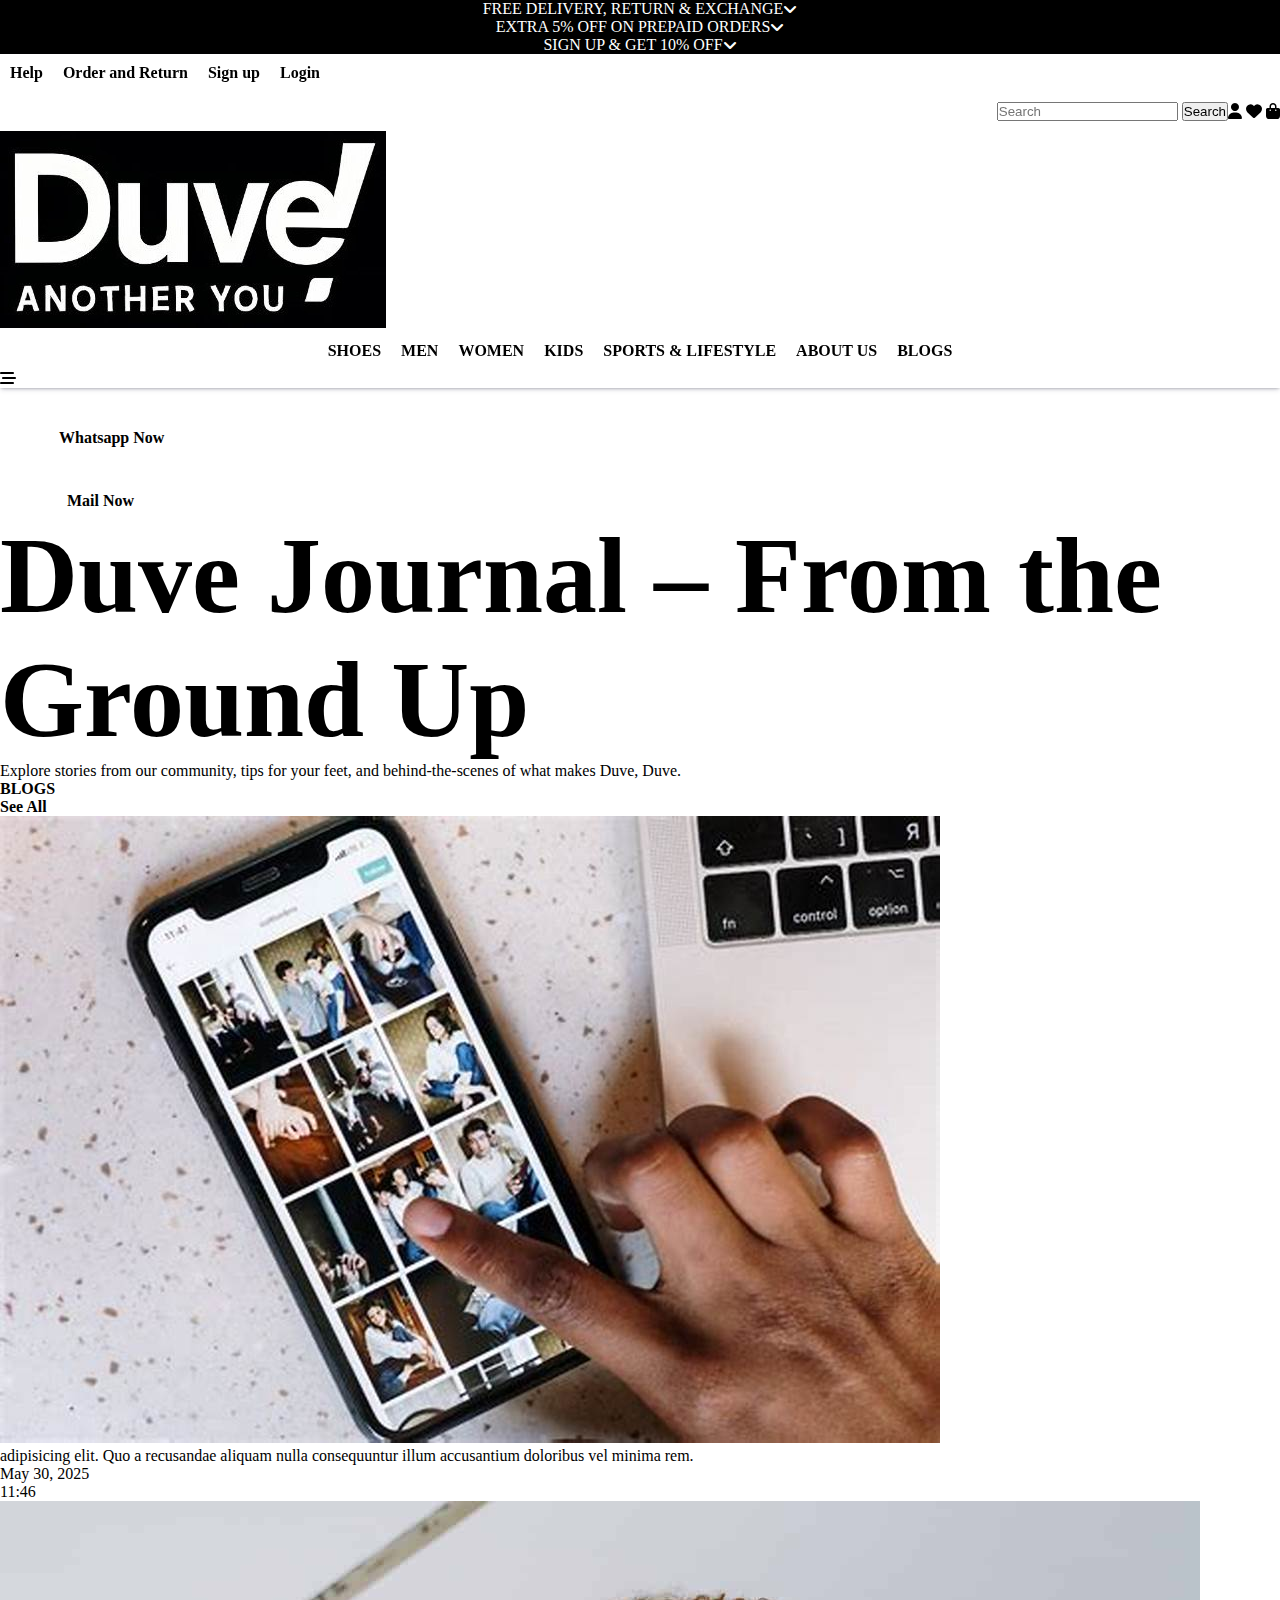
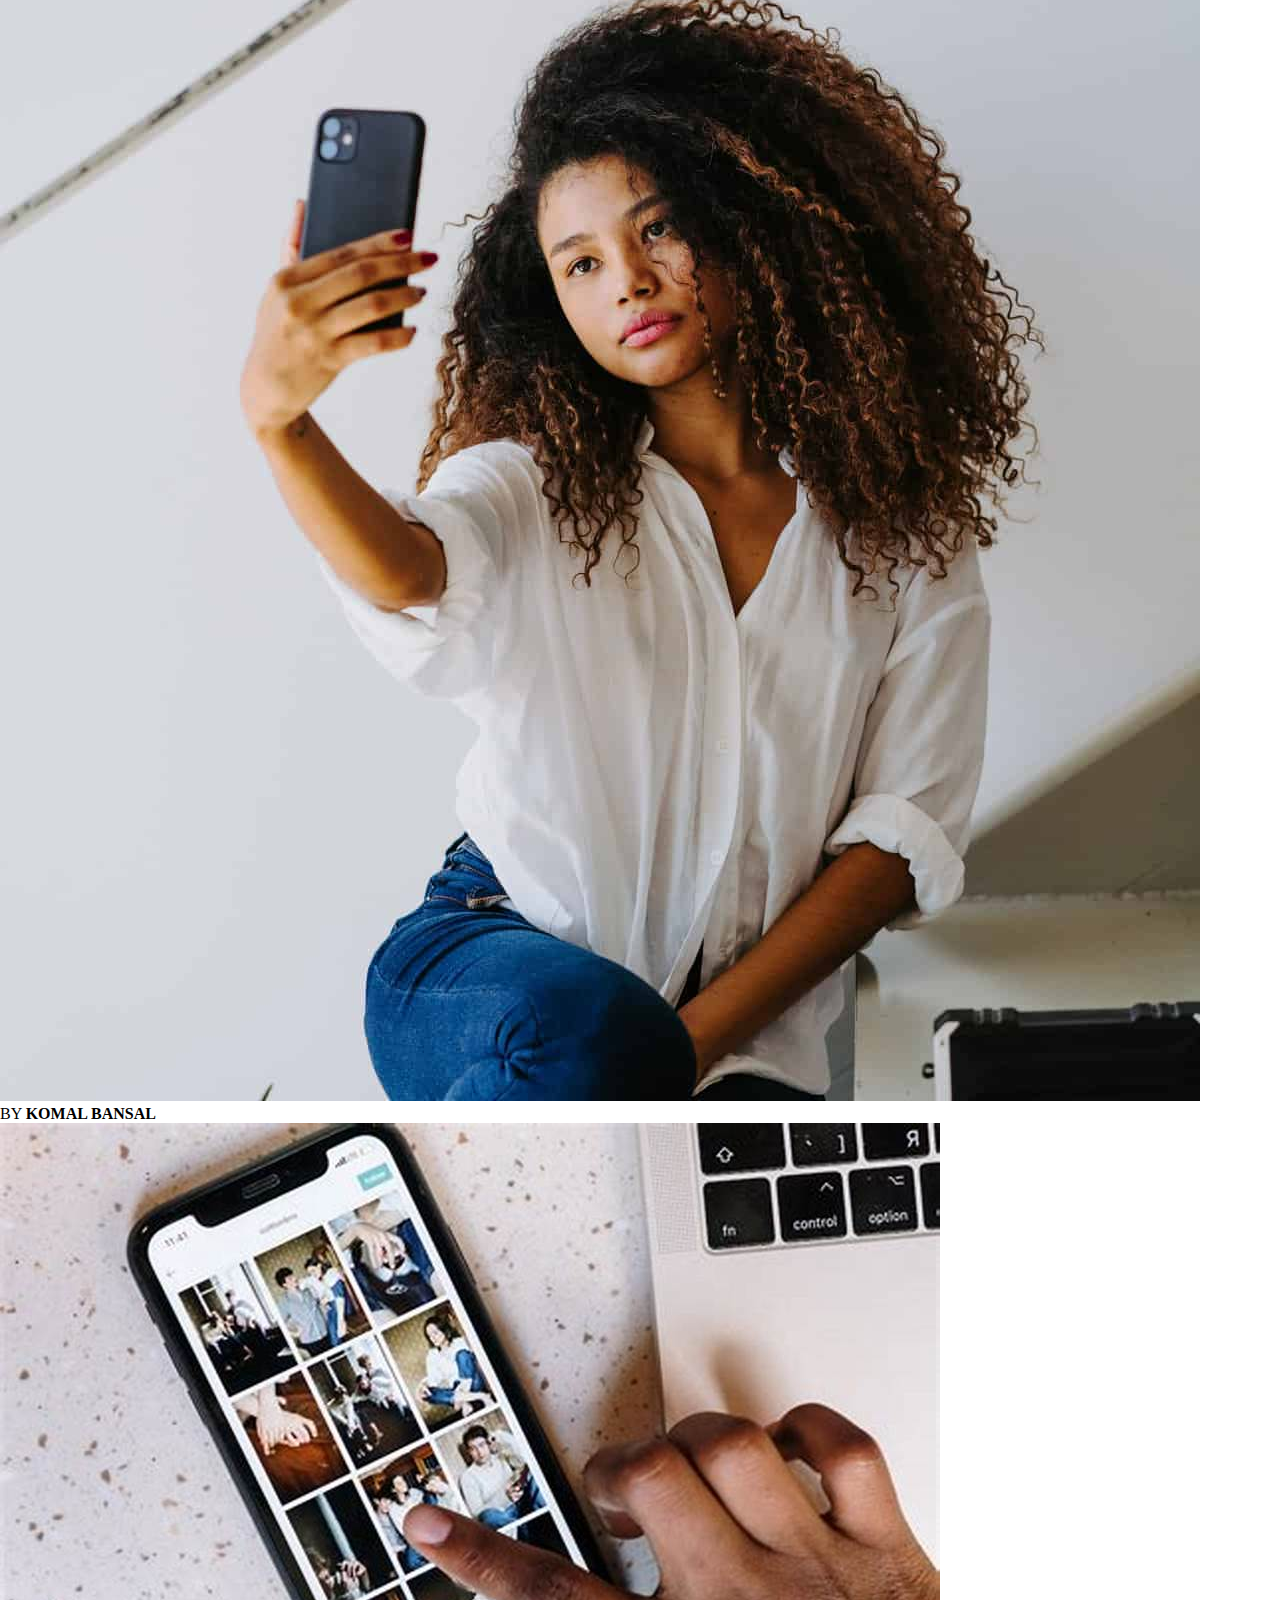
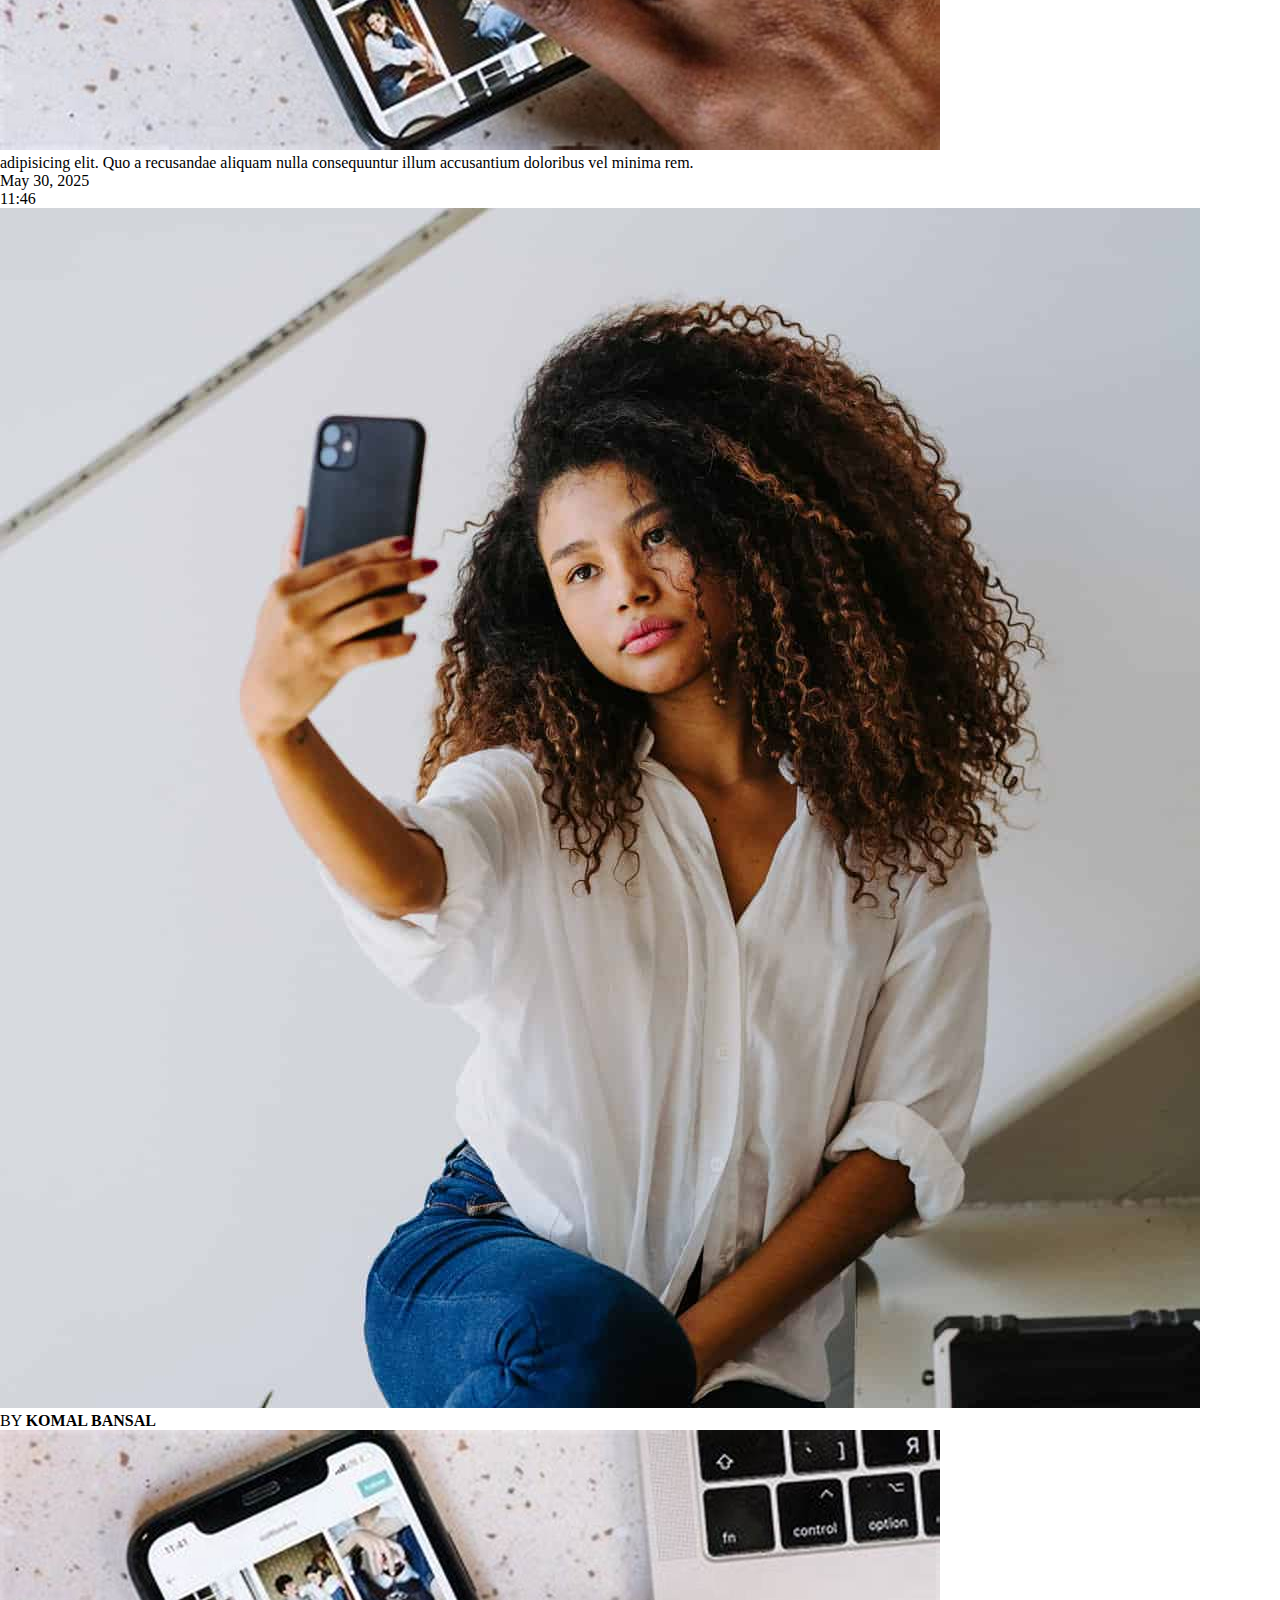
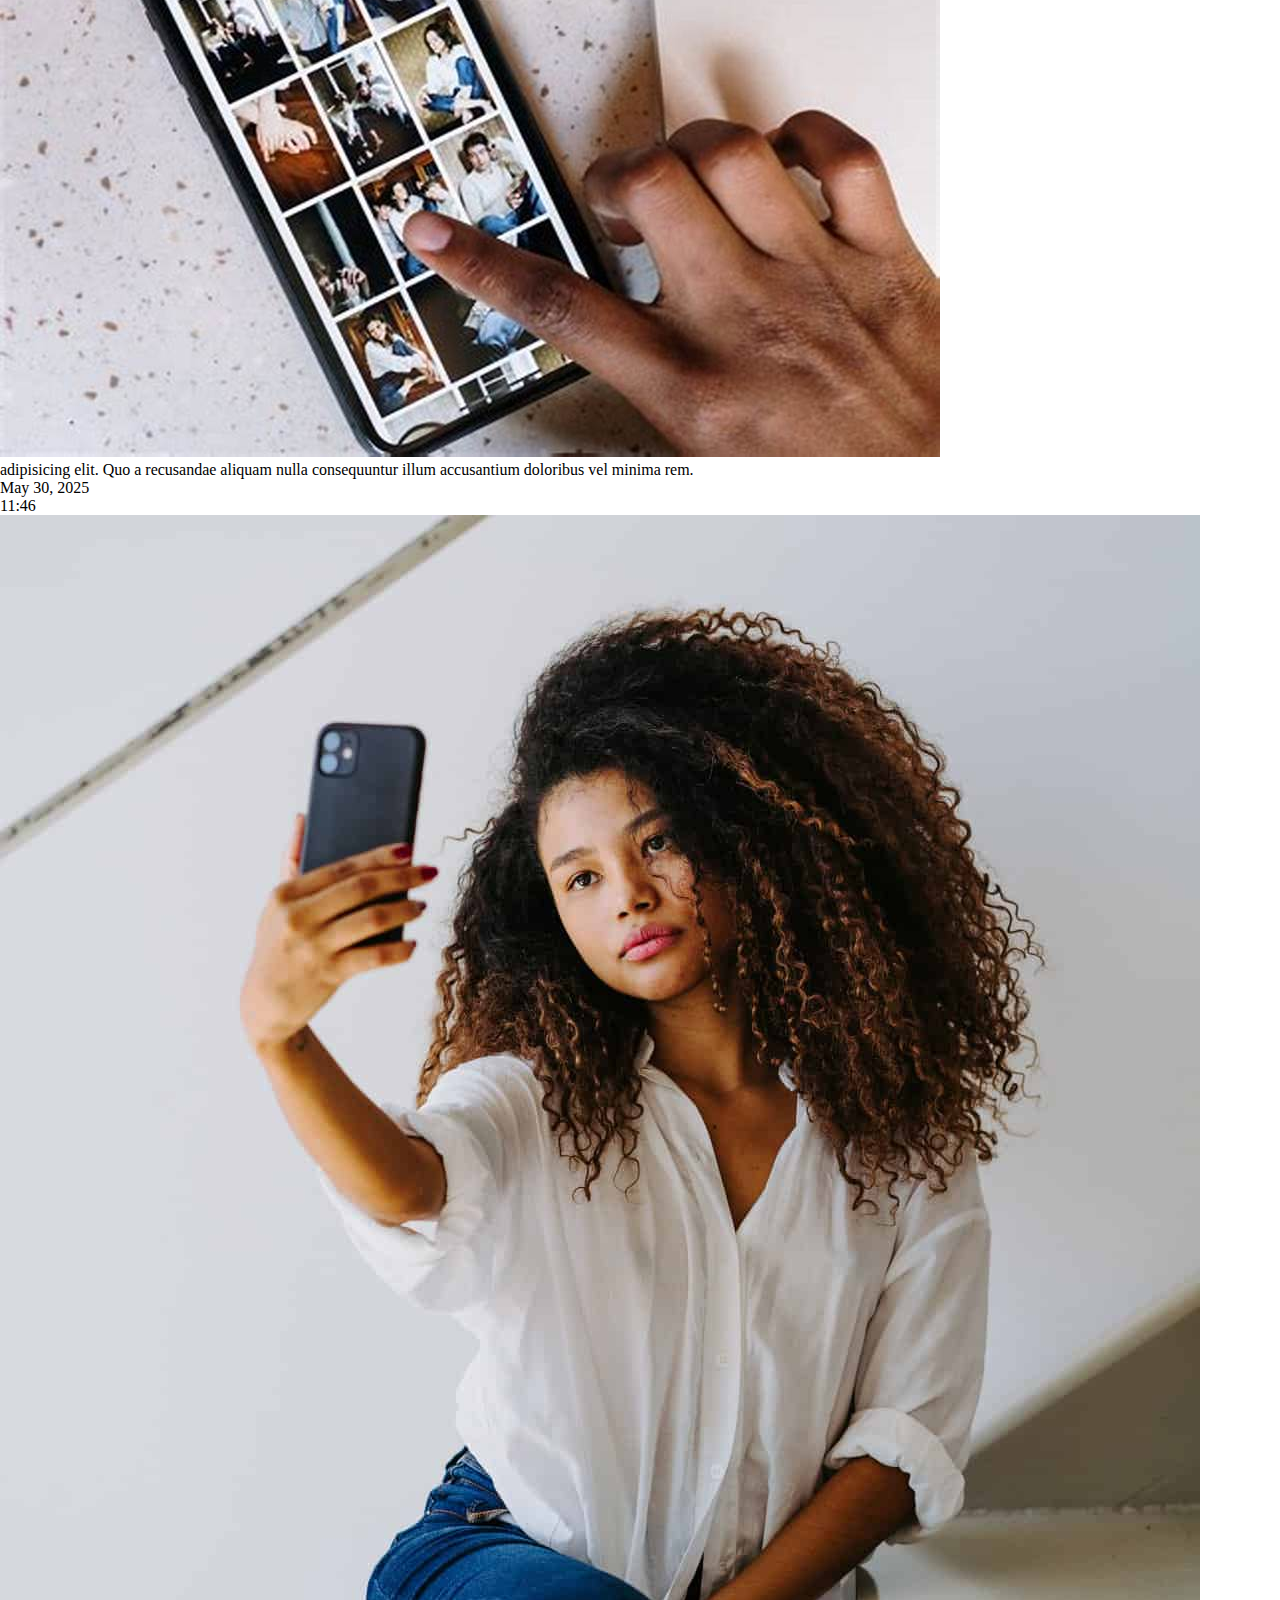
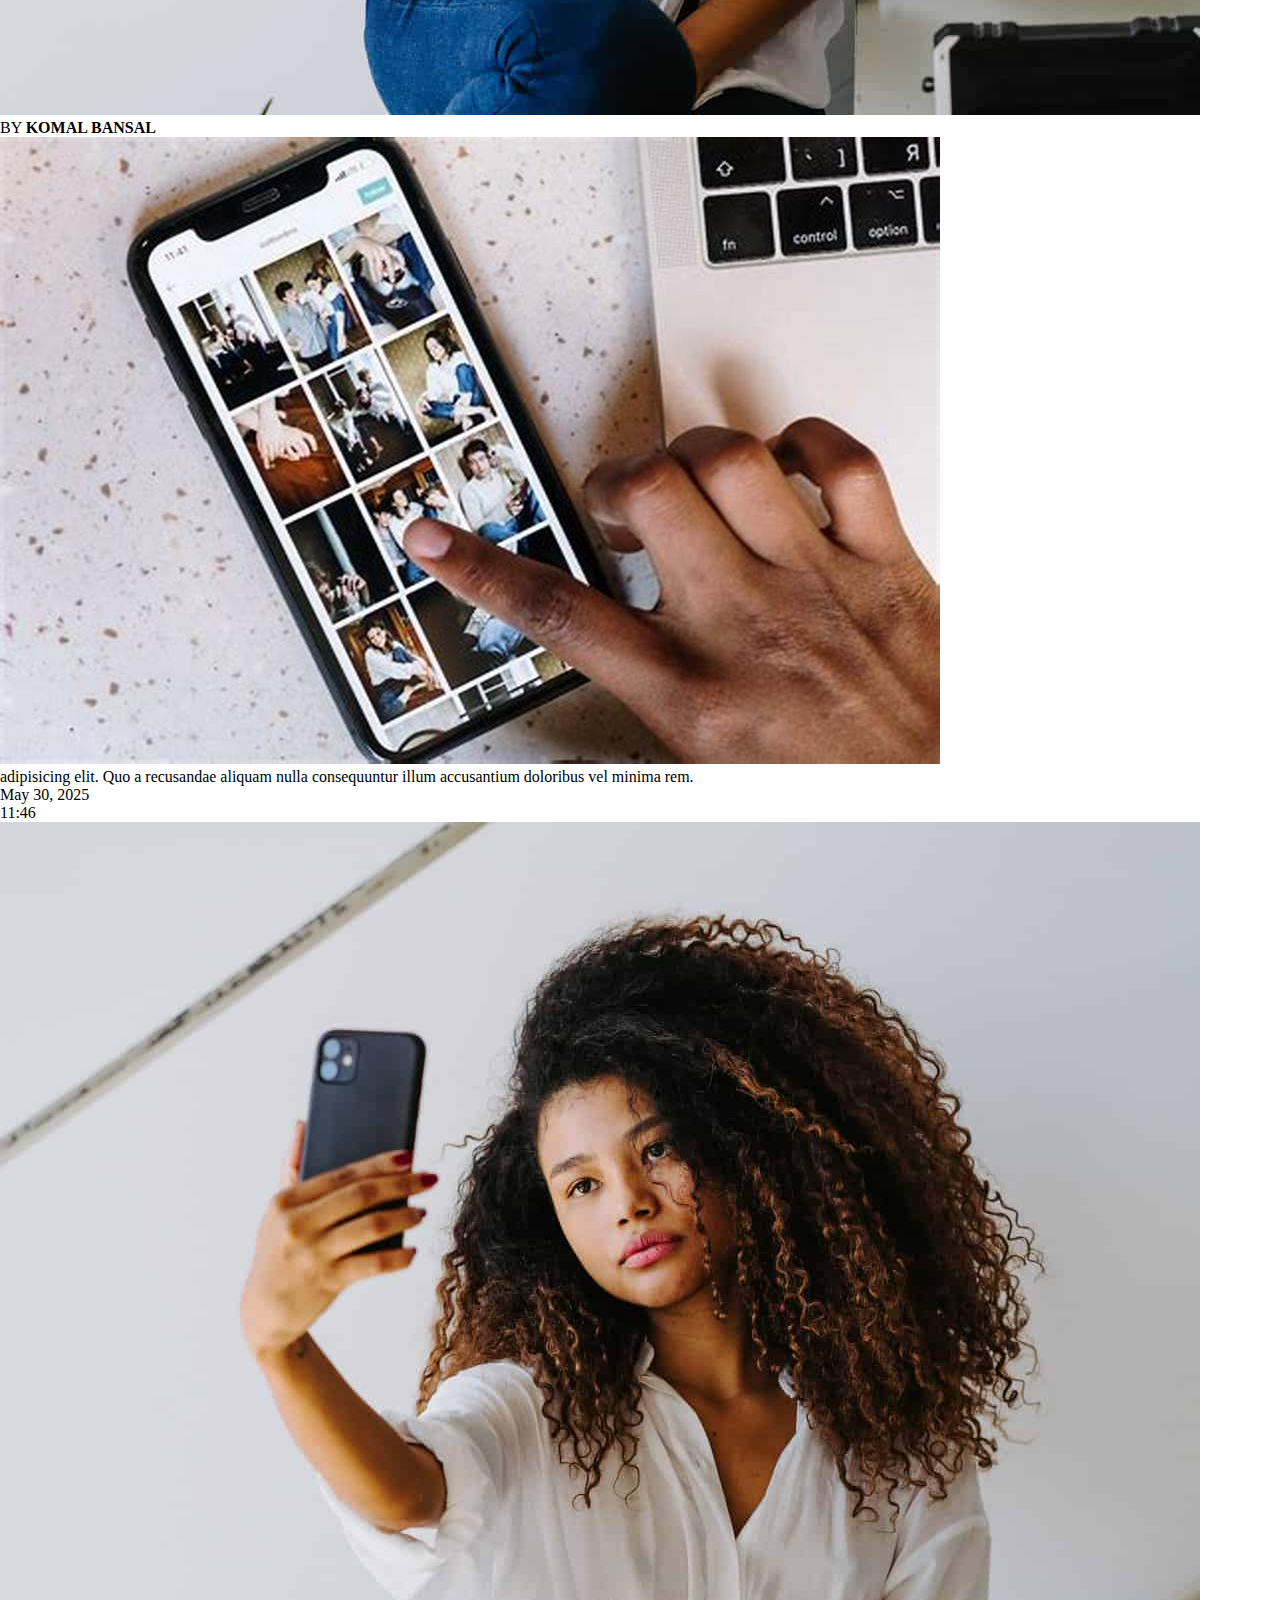
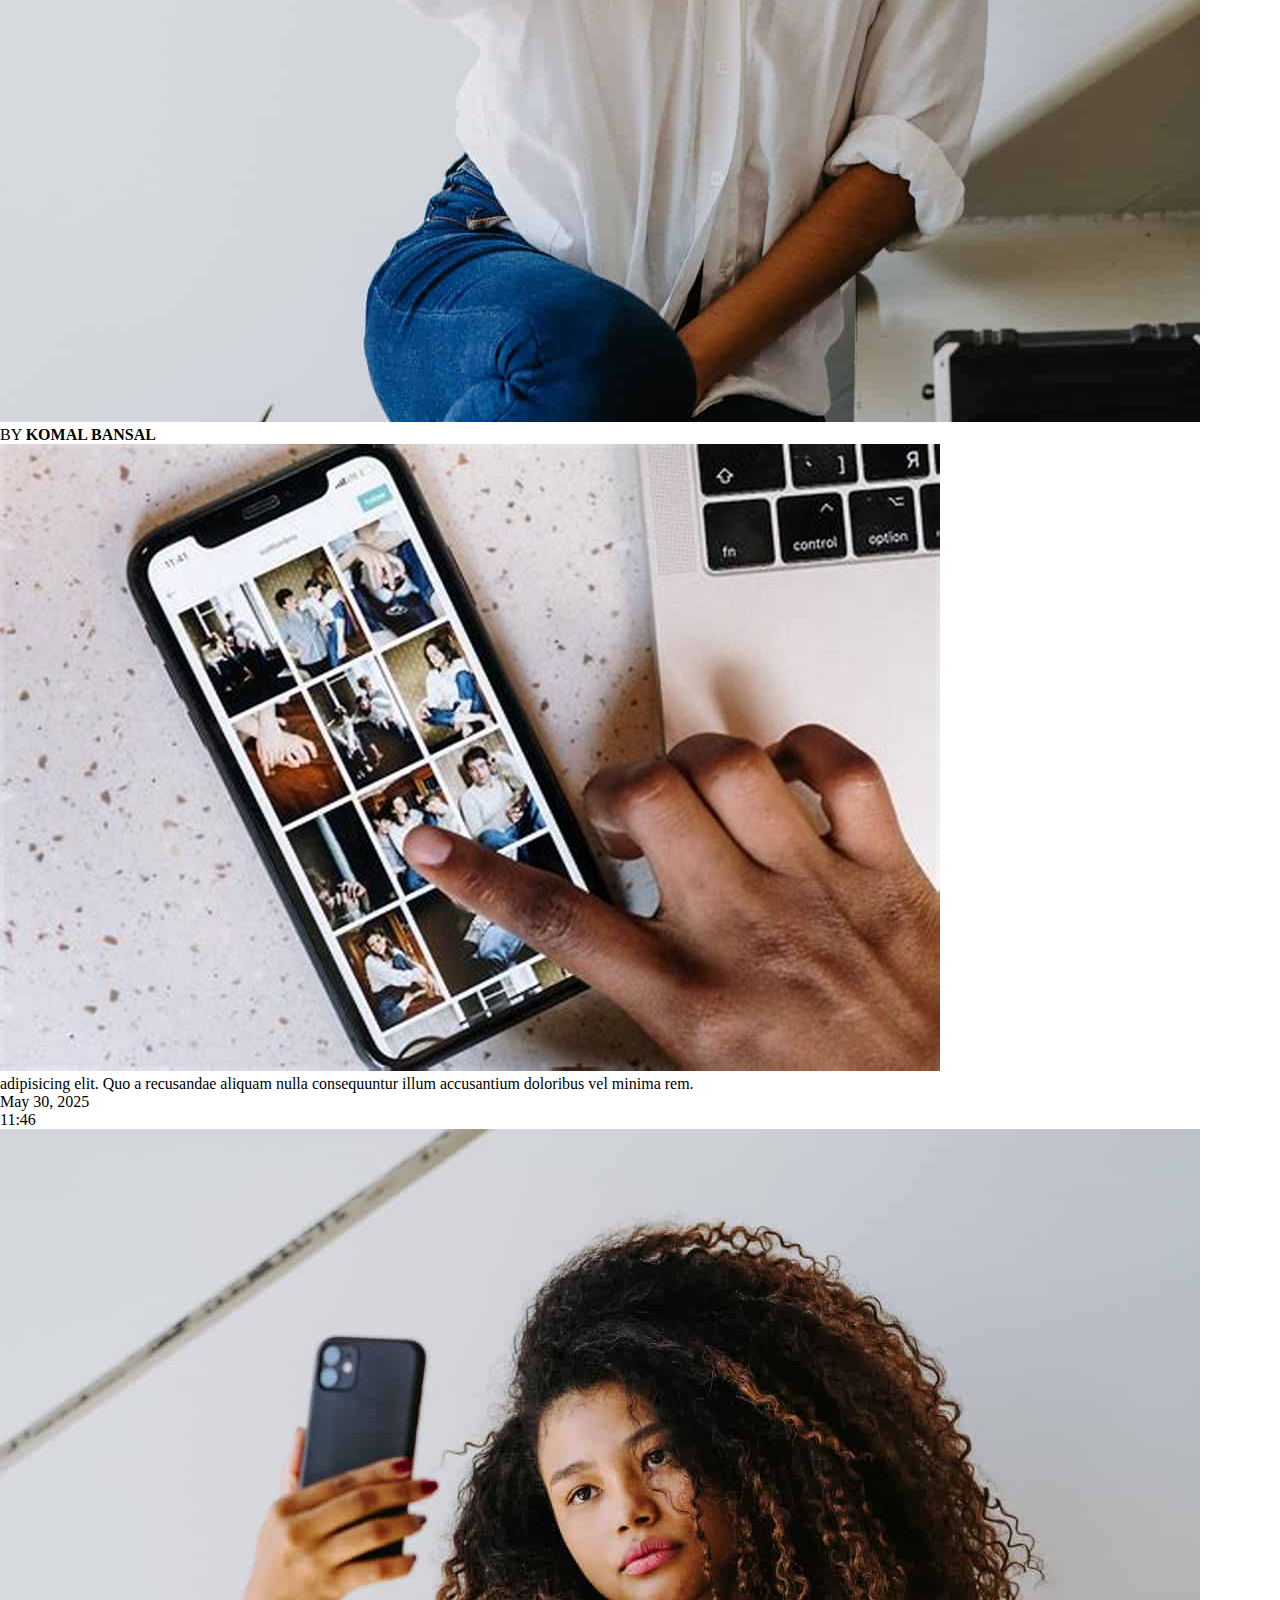
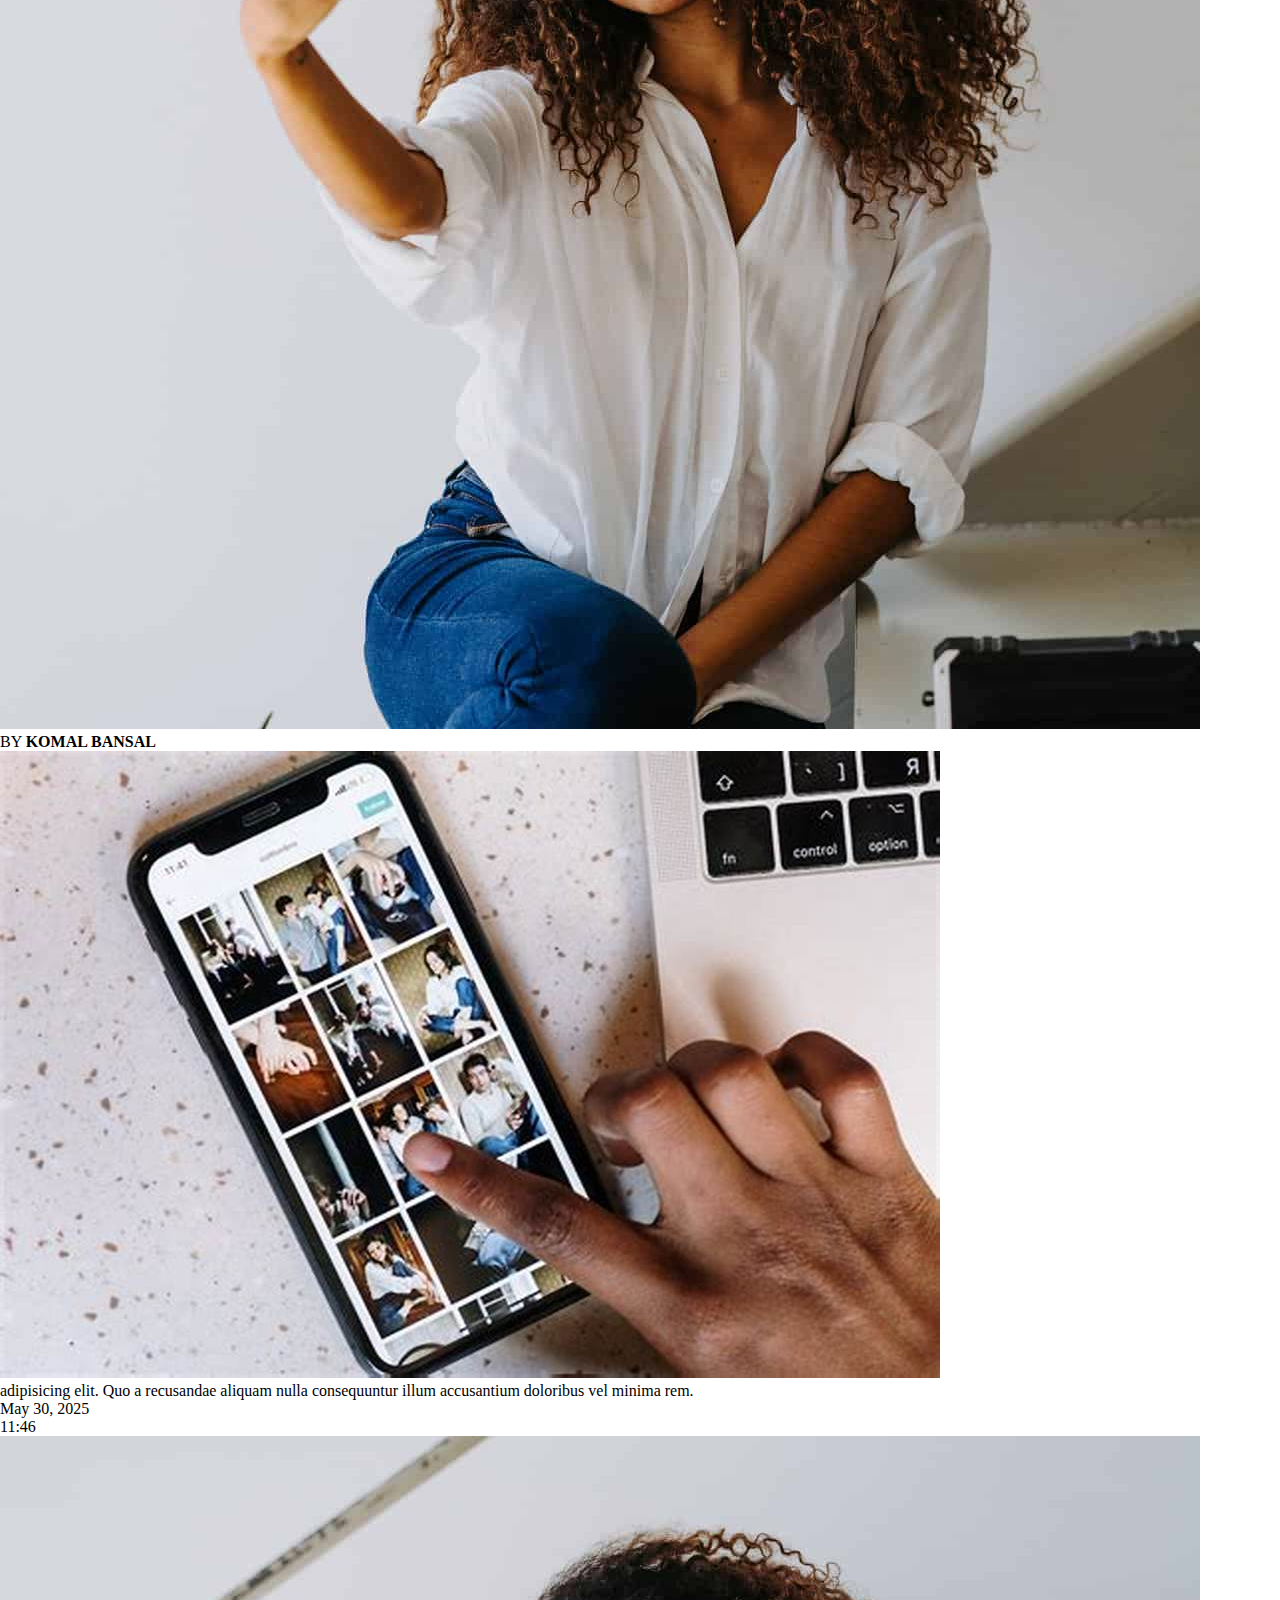
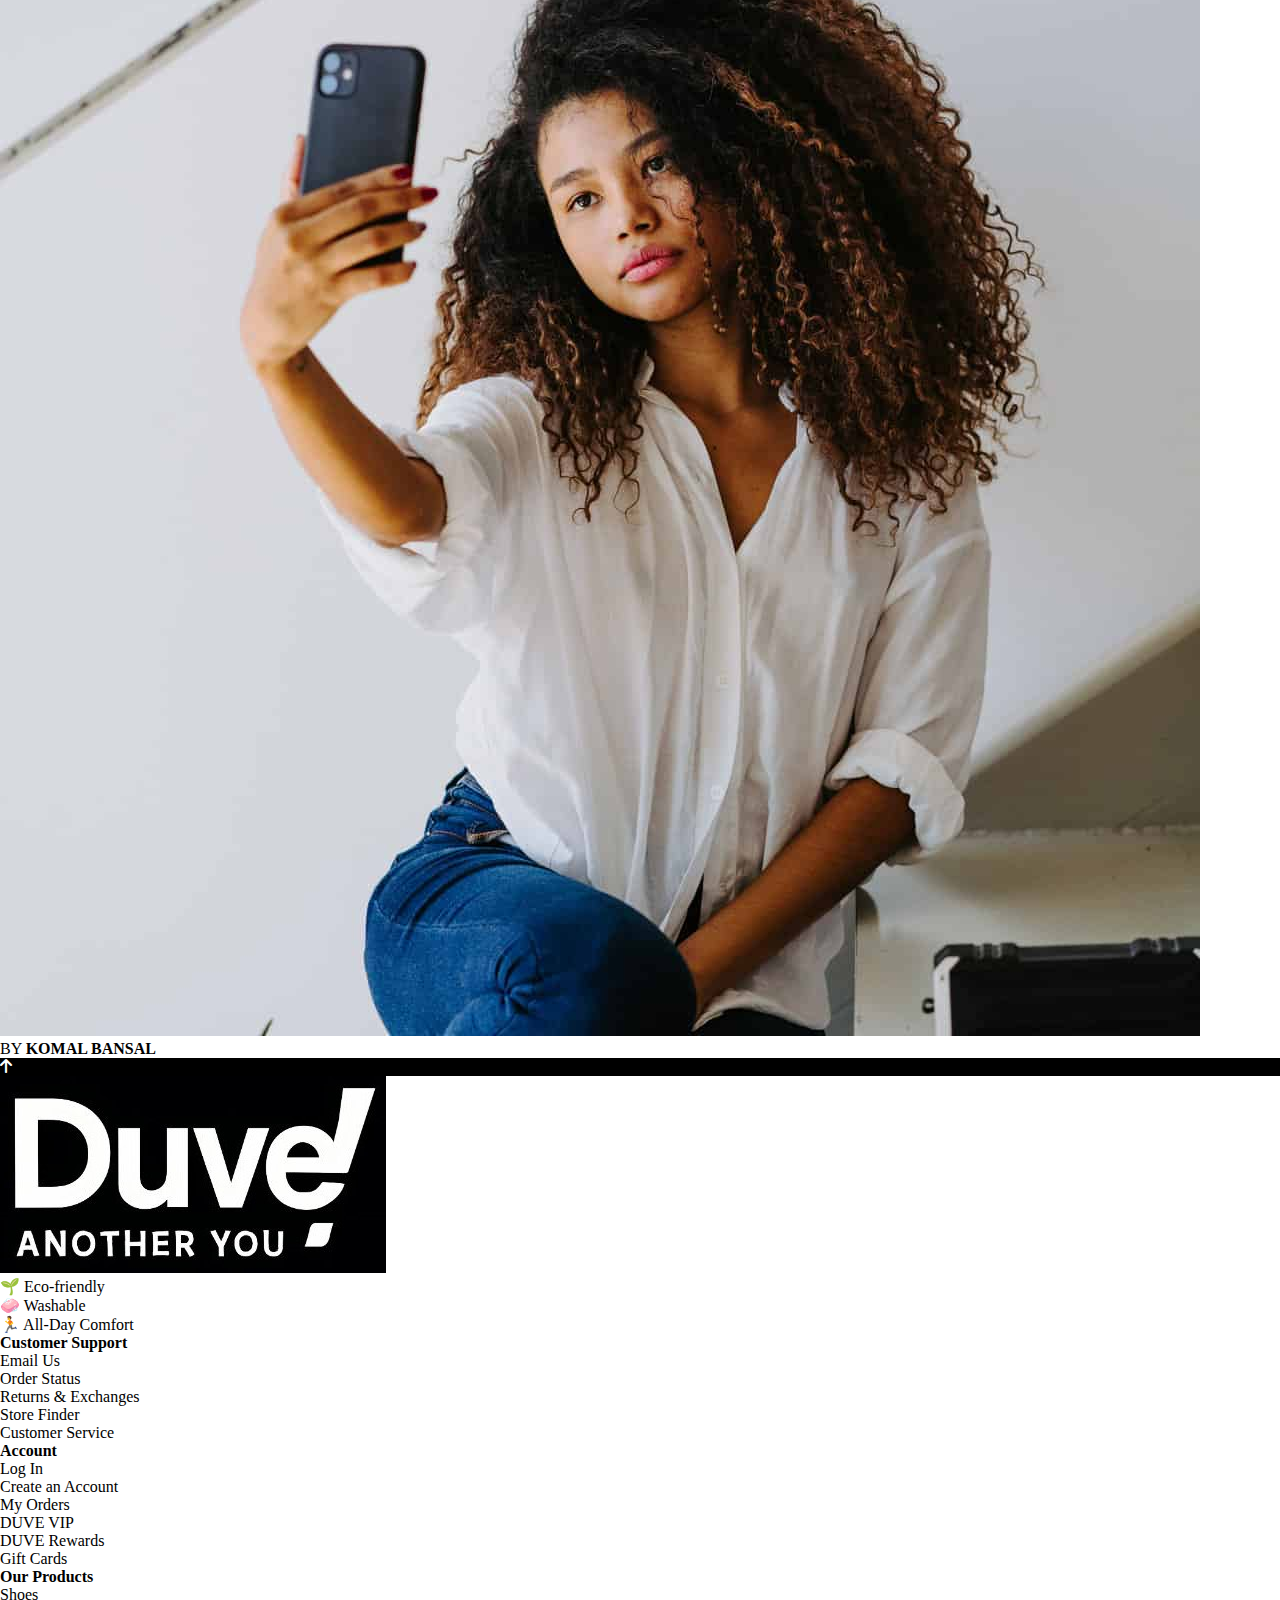
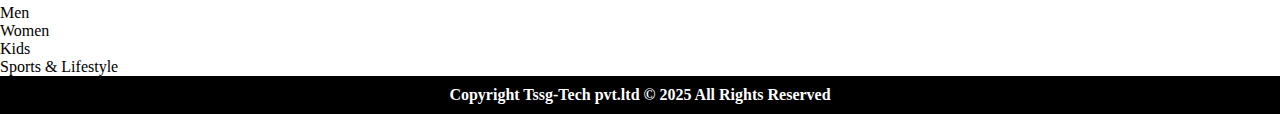
<file: blog.html>
<!DOCTYPE html>
<html lang="en">

<head>
    <meta charset="UTF-8">
    <meta name="viewport" content="width=device-width, initial-scale=1.0">
    <link href="https://cdn.jsdelivr.net/npm/bootstrap@5.3.6/dist/css/bootstrap.min.css" rel="stylesheet"
        integrity="sha384-4Q6Gf2aSP4eDXB8Miphtr37CMZZQ5oXLH2yaXMJ2w8e2ZtHTl7GptT4jmndRuHDT" crossorigin="anonymous" />
    <link rel="stylesheet" href="https://cdnjs.cloudflare.com/ajax/libs/font-awesome/6.7.2/css/all.min.css"
        integrity="sha512-Evv84Mr4kqVGRNSgIGL/F/aIDqQb7xQ2vcrdIwxfjThSH8CSR7PBEakCr51Ck+w+/U6swU2Im1vVX0SVk9ABhg=="
        crossorigin="anonymous" referrerpolicy="no-referrer" />
    <title>Document</title>
    <link rel="stylesheet" href="web/css/style.css" />

</head>

<body>

    <!-- top -->
  <section class="topslider">
    <div class="container">
      <div id="carouselExampleAutoplaying" class="carousel slide carousel-fade" data-bs-ride="carousel">
        <div class="text-center  py-2">
          <div class="carousel-inner">
            <div class="carousel-item active">
              <span>FREE DELIVERY, RETURN & EXCHANGE</span>
              <i class="fa-solid fa-angle-down" onclick="showMenu()" style="color: #ffffff"></i>
            </div>
            <div class="carousel-item">
              <span>EXTRA 5% OFF ON PREPAID ORDERS</span>
              <i class="fa-solid fa-angle-down" onclick="showMenu()" style="color: #ffffff"></i>
            </div>
            <div class="carousel-item">
              <span>SIGN UP & GET 10% OFF</span>
              <i class="fa-solid fa-angle-down" onclick="showMenu()" style="color: #ffffff"></i>
            </div>
          </div>
        </div>
      </div>
    </div>
  </section>
  <!-- mobile view top -->
  <section class="hiddentop">
    <div class="container">
      <div class="row">
        <div class="col-12  py-3">
          <div class="text-end">
            <i class="fa-solid fa-xmark border border-dark rounded p-3" id="hiddentop-closing"
              style="font-size: 20px;"></i>
          </div>
        </div>
        <div class="col-md-4 py-3 mb-md-0 mb-3">
          <h5 style="font-weight: bold;">SIGN UP & GET 10% OFF</h5>
          <p class="py-2">
            Members get more! Like a 10% discount voucher, early access to the
            sale and access to limited edition products. Sign up now!
          </p>
          <a href="" class="btn btn-dark">Learn More</a>
        </div>
        <div class="col-md-4 py-3 mb-md-0 mb-3">
          <h5 style="font-weight: bold;">FREE DELIVERY, RETURN & EXCHANGE</h5>
          <p class="py-2">
            Spend over Rs1000/- and your delivery is FREE! For all orders,
            Return & Exchange is offered for free. Delivery times for Delhi,
            Gurgaon: 1-2 Days, Metro Cities: 2-3 Days Others: 3-5 Days.
          </p>
          <ul>
            <li><a href="">READ MORE ON DELIVERY</a></li>
            <li><a href="">READ MORE ON RETURN</a></li>
            <li><a href="">READ MORE ON EXCHANGE</a></li>
          </ul>
        </div>
        <div class="col-md-4 py-3 mb-md-0 mb-3">
          <h5 style="font-weight: bold;">EXTRA 5% OFF ON PREPAID ORDERS</h5>
          <p class="">
            Save 5% Extra on prepaid payments for all orders under Rs 5000/-
          </p>
          <p>Easy Payments from UPI, Credit Card, and Net-banking</p>
        </div>
      </div>
    </div>
  </section>
  <!-- header -->
  <header>
    <div class="container">
      <div class="row">
        <div class="col-6 contentatstart">
          <ul>
            <li><a href="">Help</a></li>
            <li><a href="product.html">Order and Return</a></li>
            <li><a href="">Sign up</a></li>
            <li><a href="">Login</a></li>
          </ul>
        </div>
        <div class="col-lg-6 contentbetween">
          <nav class="navbar">
            <div class="container-fluid">
              <form class="d-flex" role="search">
                <input class="form-control me-2" type="search" placeholder="Search" aria-label="Search" />
                <button class="btn btn-outline-dark" type="submit">
                  Search
                </button>
              </form>
            </div>
          </nav>
          <div>
            <a href=""><i class="fa-solid fa-user mx-1"></i></a>
            <a href=""><i class="fa-solid fa-heart mx-1"></i></a>
            <a href="cart.html"><i class="fa-solid fa-bag-shopping mx-1"></i></a>
          </div>
        </div>
        <div class="col-12">
          <div class="row">
            <div class="col-sm-2 col-4 pb-3">
              <a href="index.html"><img src="web/images/logo (5) (1).jpg" class="img-fluid border border-dark rounded"
                  alt="" /></a>
            </div>
            <div class="col-10 contentatcenter">
              <ul>
                <li><a href="shoes.html">SHOES</a></li>
                <li><a href="shoes.html">MEN</a></li>
                <li><a href="shoes.html">WOMEN</a></li>
                <li><a href="shoes.html">KIDS</a></li>
                <li><a href="shoes.html">SPORTS & LIFESTYLE</a></li>
                <li><a href="about.html">ABOUT US</a></li>
                <li><a href="blog.html">BLOGS</a></li>
                <!-- <li><a href="">CONTACT US</a></li> -->
              </ul>
            </div>
            <div class="col d-lg-none d-flex align-items-center justify-content-end">
              <i class="fa-solid fa-bars-staggered"></i>
            </div>
          </div>
        </div>
      </div>
    </div>
  </header>
  <!-- hidden menu -->
  <section class="hidden-menu">
    <div class="container">
      <i class="fa-solid fa-xmark border border-dark rounded p-3 my-3" style="font-size: 20px;"
        id="hiddenmenuclosing"></i>
      <form class="d-flex my-3" role="search">
        <input class="form-control me-2" type="search" placeholder="Search" aria-label="Search" />
        <button class="btn btn-outline-dark" type="submit">
          Search
        </button>
      </form>
      <ul class="my-3 hiddenmenuitem">
        <li><a href="">Help</a></li>
        <li><a href="">Order and Return</a></li>
        <li><a href="">Sign up</a></li>
        <li><a href="">Login</a></li>
        <li><a href="shoes.html">SHOES</a></li>
        <li><a href="shoes.html">MEN</a></li>
        <li><a href="shoes.html">WOMEN</a></li>
        <li><a href="shoes.html">KIDS</a></li>
        <li><a href="shoes.html">SPORTS & LIFESTYLE</a></li>
        <li><a href="about.html">ABOUT US</a></li>
        <li><a href="blog.html">BLOGS</a></li>
        <!-- <li><a href="">CONTACT US</a></li> -->
      </ul>
    </div>
  </section>
 
 

  <!-- icons -->
  <div class="icons">
    <div class="we1"><i class="fa-brands fa-whatsapp pe-3" style="color: #ffffff; font-size: 7vmin;"></i>
      <a href="//api.whatsapp.com/send?phone=919355368123" target="_blank" title="Share on whatsapp"
        class="text-white">Whatsapp Now</a>
    </div>
    <!-- <div class="we2">
    <i class="fa-solid fa-comment pe-3" style="color: #ffffff; font-size: 7vmin;"></i>
  <p>Enquiry Now</p>
</div> -->
    <div class="we2"><i class="fa-solid fa-envelope pe-3" style="color: #ffffff; font-size: 7vmin;"></i>
      <a href="mailto:contact@duveworld.com" class="text-white">Mail Now</a>
    </div>
  </div>

    <!-- blog banner -->
    <section class="bg-dark text-white">
        <div class="container">
            <div class="row py-5 text-center">
                <div class="col">
                    <h1 style="font-size: 12vmin;">Duve Journal – From the Ground Up</h1>
                    <p>Explore stories from our community, tips for your feet, and behind-the-scenes of what makes Duve,
                        Duve.</p>
                </div>
            </div>
        </div>
    </section>

    <!-- blog cards -->
    <section class="mt-5">
        <div class="container">
            <div class="row">
                <div class="col-12 my-3">
                    <div class=" d-md-flex align-items-center justify-content-between ">
                        <h4>BLOGS</h4>
                        <div>
                            <a href="" class="btn btn-dark">See All</a>
                        </div>
                    </div>
                </div>

                <div class="col-md-4 col-sm-6 ">
                    <div class="mb-5 blog">
                        <img src="web/images/blogimg1.jpg" class="img-fluid mb-3" alt="">
                        <p> adipisicing elit. Quo a recusandae aliquam nulla consequuntur illum accusantium doloribus
                            vel minima rem.</p>
                        <div class="date">
                            <p>May 30, 2025</p>
                            <p>11:46</p>
                        </div>
                        <div class="self">
                            <img src="web/images/dummypeople.jpg" class="img-fluid" alt="">
                            <p>BY <b>KOMAL BANSAL</b></p>
                        </div>
                    </div>
                </div>
                <div class="col-md-4 col-sm-6 ">
                    <div class="mb-5 blog">
                        <img src="web/images/blogimg1.jpg" class="img-fluid mb-3" alt="">
                        <p> adipisicing elit. Quo a recusandae aliquam nulla consequuntur illum accusantium doloribus
                            vel minima rem.</p>
                        <div class="date">
                            <p>May 30, 2025</p>
                            <p>11:46</p>
                        </div>
                        <div class="self">
                            <img src="web/images/dummypeople.jpg" class="img-fluid" alt="">
                            <p>BY <b>KOMAL BANSAL</b></p>
                        </div>
                    </div>
                </div>
                <div class="col-md-4 col-sm-6 ">
                    <div class="mb-5 blog">
                        <img src="web/images/blogimg1.jpg" class="img-fluid mb-3" alt="">
                        <p> adipisicing elit. Quo a recusandae aliquam nulla consequuntur illum accusantium doloribus
                            vel minima rem.</p>
                        <div class="date">
                            <p>May 30, 2025</p>
                            <p>11:46</p>
                        </div>
                        <div class="self">
                            <img src="web/images/dummypeople.jpg" class="img-fluid" alt="">
                            <p>BY <b>KOMAL BANSAL</b></p>
                        </div>
                    </div>
                </div>
                <div class="col-md-4 col-sm-6 ">
                    <div class="mb-5 blog">
                        <img src="web/images/blogimg1.jpg" class="img-fluid mb-3" alt="">
                        <p> adipisicing elit. Quo a recusandae aliquam nulla consequuntur illum accusantium doloribus
                            vel minima rem.</p>
                        <div class="date">
                            <p>May 30, 2025</p>
                            <p>11:46</p>
                        </div>
                        <div class="self">
                            <img src="web/images/dummypeople.jpg" class="img-fluid" alt="">
                            <p>BY <b>KOMAL BANSAL</b></p>
                        </div>
                    </div>
                </div>
                <div class="col-md-4 col-sm-6 ">
                    <div class="mb-5 blog">
                        <img src="web/images/blogimg1.jpg" class="img-fluid mb-3" alt="">
                        <p> adipisicing elit. Quo a recusandae aliquam nulla consequuntur illum accusantium doloribus
                            vel minima rem.</p>
                        <div class="date">
                            <p>May 30, 2025</p>
                            <p>11:46</p>
                        </div>
                        <div class="self">
                            <img src="web/images/dummypeople.jpg" class="img-fluid" alt="">
                            <p>BY <b>KOMAL BANSAL</b></p>
                        </div>
                    </div>
                </div>
                <div class="col-md-4 col-sm-6 ">
                    <div class="mb-5 blog">
                        <img src="web/images/blogimg1.jpg" class="img-fluid mb-3" alt="">
                        <p> adipisicing elit. Quo a recusandae aliquam nulla consequuntur illum accusantium doloribus
                            vel minima rem.</p>
                        <div class="date">
                            <p>May 30, 2025</p>
                            <p>11:46</p>
                        </div>
                        <div class="self">
                            <img src="web/images/dummypeople.jpg" class="img-fluid" alt="">
                            <p>BY <b>KOMAL BANSAL</b></p>
                        </div>
                    </div>
                </div>

            </div>
        </div>
    </section>

    <!-- footer -->
    <section class="footertop">
        <div class="container">
            <div class="row">
                <div class="col-12 text-center p-sm-2">
                    <a href="index.html"><i class="fa-solid fa-arrow-up" style="color: #ffffff"></i>
                        <span class="text-white">Back To Top</span></a>
                </div>
            </div>
        </div>
    </section>

    <footer class="my-sm-5">
        <div class="container">
            <div class="row">
                <div class="col-lg-3 col-sm-6 p-2 centerdiv">
                    <img src="web/images/logo (5) (1).jpg" class="border border-dark rounded w-50 mb-2" alt="" />
                    <li><a href="">🌱 Eco-friendly</a></li>
                    <li><a href="">🧼 Washable</a></li>
                    <li><a href="">🏃 All-Day Comfort</a></li>
                </div>
                <div class="col-lg-3 col-sm-6 p-2">
                    <h4>Customer Support</h4>
                    <ul>
                        <li><a href="mailto:contact@duveworld.com">Email Us</a></li>
                        <li><a href="">Order Status</a></li>
                        <li><a href="">Returns & Exchanges</a></li>
                        <li><a href="">Store Finder</a></li>
                        <li><a href="">Customer Service</a></li>
                    </ul>
                </div>
                <div class="col-lg-3 col-sm-6 p-2">
                    <h4>Account</h4>
                    <ul>
                        <li><a href="">Log In</a></li>
                        <li><a href="">Create an Account</a></li>
                        <li><a href="">My Orders</a></li>
                        <li><a href="">DUVE VIP</a></li>
                        <li><a href="">DUVE Rewards</a></li>
                        <li><a href="">Gift Cards</a></li>
                    </ul>
                </div>
                <div class="col-lg-3 col-sm-6 p-2">
                    <h4>Our Products</h4>
                    <ul>
                        <li><a href="shoes.html">Shoes</a></li>
                        <li><a href="shoes.html">Men</a></li>
                        <li><a href="shoes.html">Women</a></li>
                        <li><a href="shoes.html">Kids</a></li>
                        <li><a href="shoes.html">Sports & Lifestyle</a></li>
                    </ul>
                </div>
            </div>
        </div>
    </footer>

    <section style="background-color: black">
        <div class="container">
            <div class="row">
                <div class="col-12">
                    <a href="https://tssgtech.com/" target="_blank">
                        <p style="
                  text-align: center;
                  padding: 10px;
                  margin: 0;
                  color: white;
                ">
                            Copyright Tssg-Tech pvt.ltd © 2025 All Rights Reserved
                        </p>
                    </a>
                </div>
            </div>
        </div>
    </section>

    <script src="https://cdn.jsdelivr.net/npm/bootstrap@5.3.6/dist/js/bootstrap.bundle.min.js"
        integrity="sha384-j1CDi7MgGQ12Z7Qab0qlWQ/Qqz24Gc6BM0thvEMVjHnfYGF0rmFCozFSxQBxwHKO"
        crossorigin="anonymous"></script>

    <script src="web/js/script.js"></script>
</body>

</html>
</file>
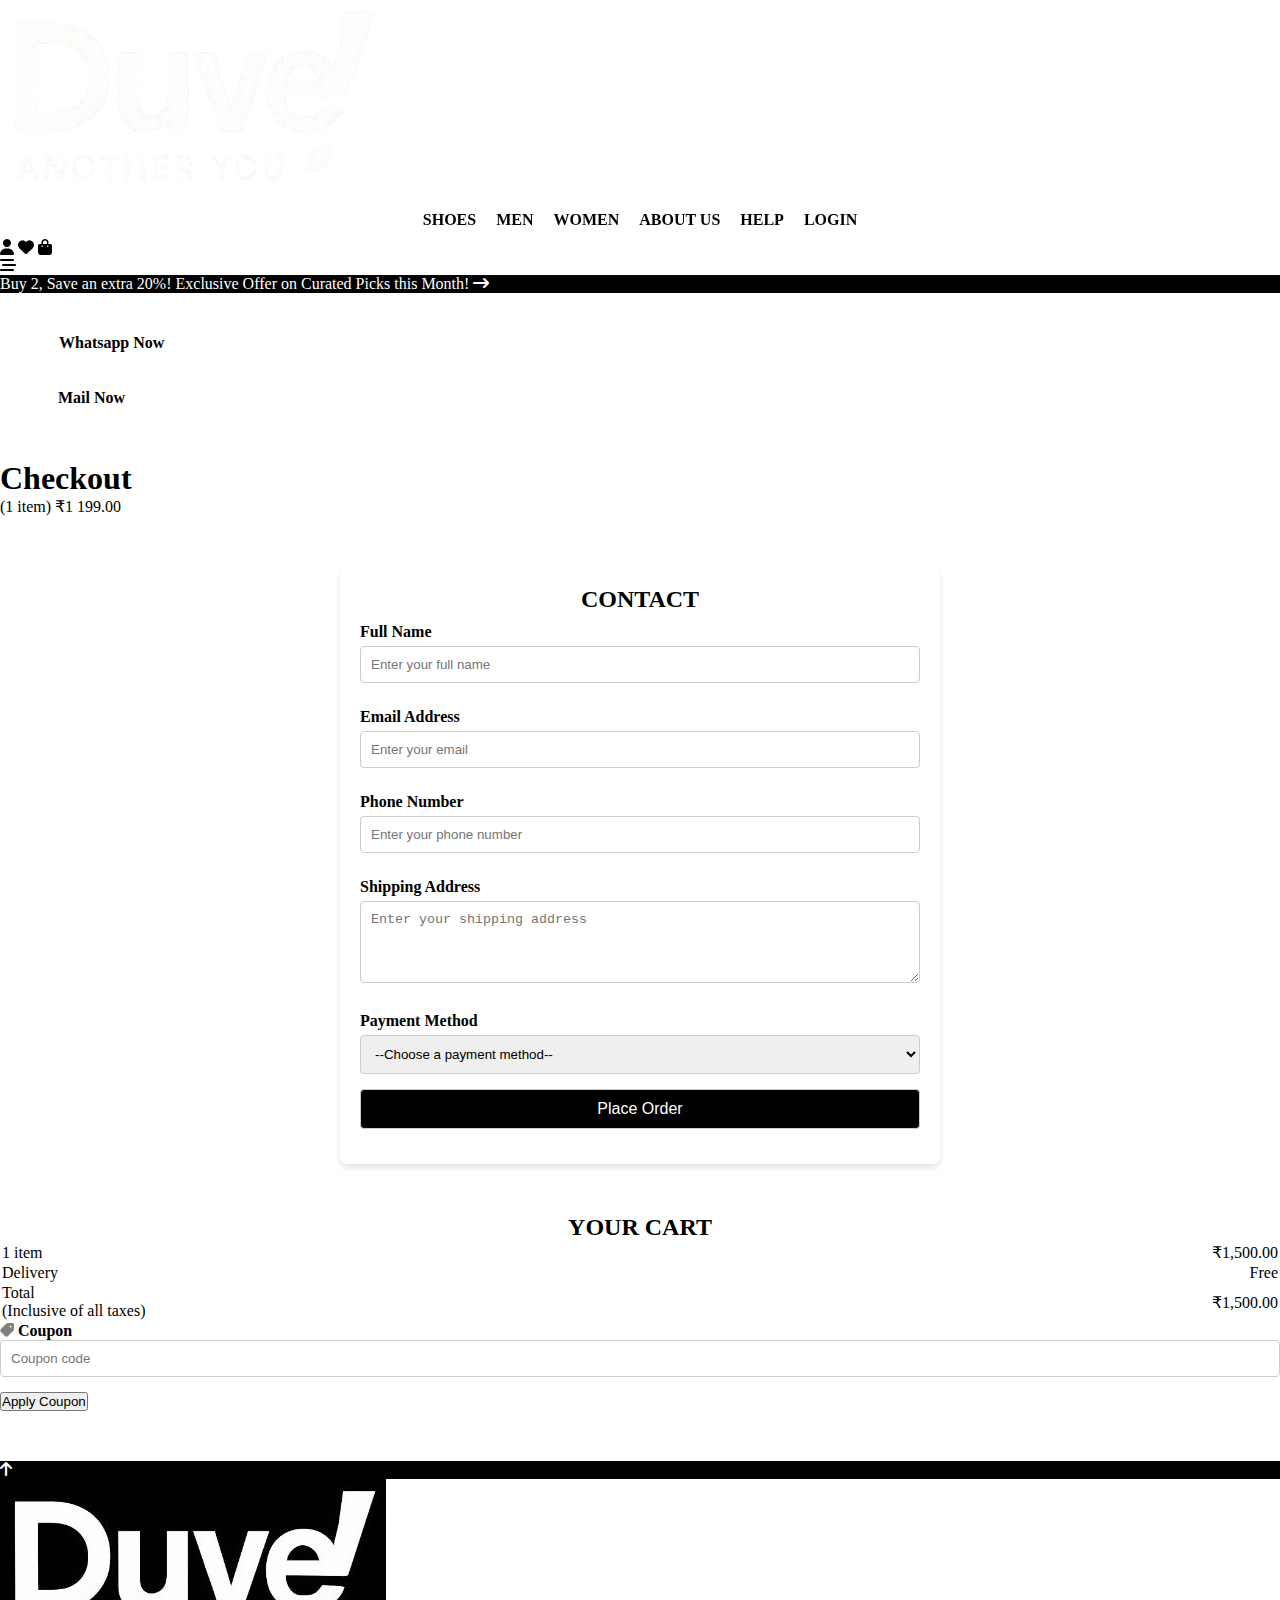
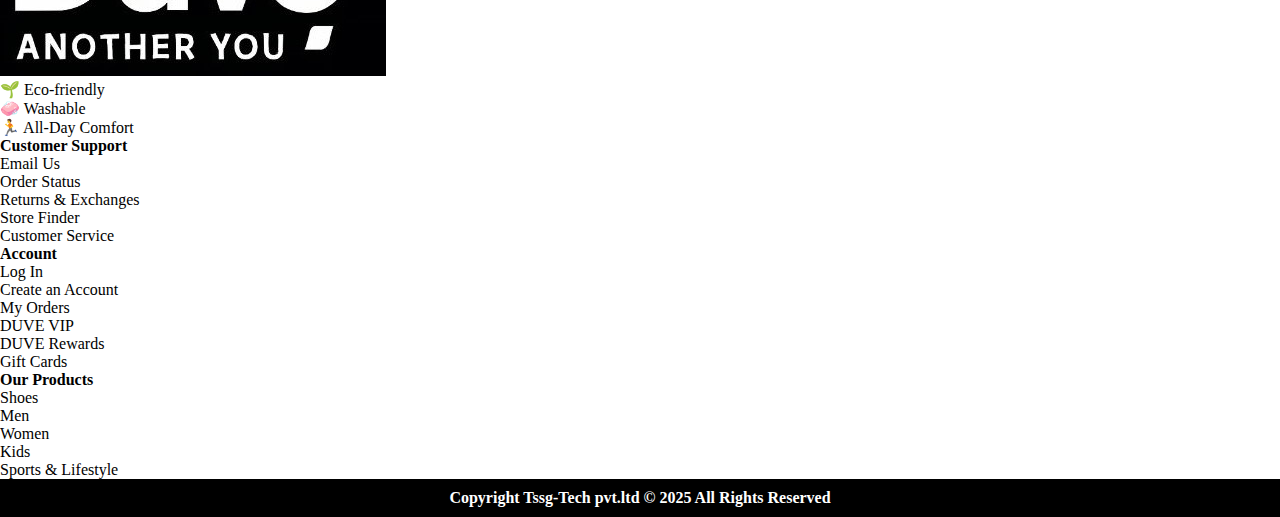
<file: checkout.html>
<!DOCTYPE html>
<html lang="en">

<head>
    <meta charset="UTF-8">
    <meta name="viewport" content="width=device-width, initial-scale=1.0">
    <link href="https://cdn.jsdelivr.net/npm/bootstrap@5.3.6/dist/css/bootstrap.min.css" rel="stylesheet"
        integrity="sha384-4Q6Gf2aSP4eDXB8Miphtr37CMZZQ5oXLH2yaXMJ2w8e2ZtHTl7GptT4jmndRuHDT" crossorigin="anonymous" />
    <link rel="stylesheet" href="https://cdnjs.cloudflare.com/ajax/libs/font-awesome/6.7.2/css/all.min.css"
        integrity="sha512-Evv84Mr4kqVGRNSgIGL/F/aIDqQb7xQ2vcrdIwxfjThSH8CSR7PBEakCr51Ck+w+/U6swU2Im1vVX0SVk9ABhg=="
        crossorigin="anonymous" referrerpolicy="no-referrer" />
    <title>Document</title>
    <link rel="stylesheet" href="web/css/style.css" />
    <link rel="stylesheet" href="web/css/cart.css">

</head>

<body>

  
   <!-- header -->
  <header>
    <div class="container">
      <div class="row">
       
       
        <div class="col-12">
          <div class="row d-flex align-items-center justify-content-between py-3">
            <div class="col-sm-2 col-4 ">
              <a href="index.html"><img src="web/images/logo__5___1_-removebg-preview.png" class="img-fluid rounded"
                  alt="" /></a>
            </div>
            <div class="col-lg-8  contentatcenter">
              <ul>
                <li><a href="shoes.html">SHOES</a></li>
                <li><a href="shoes.html">MEN</a></li>
                <li><a href="shoes.html">WOMEN</a></li>
                <li><a href="about.html">ABOUT US</a></li>
                <li><a href="">HELP</a></li>
                <li><a href="">LOGIN</a></li>
              </ul>
            </div>
            <!-- <div class="col-4 d-lg-none d-flex align-items-center justify-content-end text-white">
              <i class="fa-solid fa-bars-staggered"></i>
            </div> -->

             <div class="col-lg-2 col-sm-10 col-8 ">
              <div class="d-flex align-items-center justify-content-lg-end justify-content-between">
          <div>
            <a href=""><i class="fa-solid fa-user mx-1"></i></a>
            <a href=""><i class="fa-solid fa-heart mx-1"></i></a>
            <a href="cart.html"><i class="fa-solid fa-bag-shopping mx-1"></i></a>
          </div>
          <i class="fa-solid fa-bars-staggered d-lg-none text-white mx-1"></i>
        </div>
            </div>
          </div>
        </div>
      </div>
    </div>
  </header>
  <!-- hidden menu -->
  <section class="hidden-menu d-lg-none">
    <div class="container pt-3">
      <i class="fa-solid fa-xmark text-white" style="font-size: 2rem;"
        id="hiddenmenuclosing"></i>
     
      <ul class="my-3 hiddenmenuitem">
       <li><a href="shoes.html">SHOES</a></li>
                <li><a href="shoes.html">MEN</a></li>
                <li><a href="shoes.html">WOMEN</a></li>
                <li><a href="about.html">ABOUT US</a></li>
                <li><a href="">HELP</a></li>
                <li><a href="">LOGIN</a></li>
      </ul>
    </div>
  </section>
  <!-- header bottom -->
  <section class="headerbottom">
    <div class="container">
      <div class="row">
        <div class="col-12 text-center  py-2">
          <span>Buy 2, Save an extra 20%! Exclusive Offer on Curated Picks this
            Month!</span>
          <i class="fa-solid fa-arrow-right-long" style="color: #ffffff"></i>
        </div>
      </div>
    </div>
  </section>

  <!-- icons -->
  <div class="icons">
    <div class="we1"><i class="fa-brands fa-whatsapp pe-3" style="color: #ffffff; font-size: 7vmin;"></i>
      <a href="//api.whatsapp.com/send?phone=919355368123" target="_blank" title="Share on whatsapp"
        class="text-white">Whatsapp Now</a>
    </div>
    <!-- <div class="we2">
    <i class="fa-solid fa-comment pe-3" style="color: #ffffff; font-size: 7vmin;"></i>
  <p>Enquiry Now</p>
</div> -->
    <div class="we2"><i class="fa-solid fa-envelope pe-3" style="color: #ffffff; font-size: 6vmin;"></i>
      <a href="mailto:contact@duveworld.com" class="text-white">Mail Now</a>
    </div>
  </div>

    <section class="sessions">
        <div class="container">
            <div class="row">
                <div class="col-12 text-center">
                    <h1>Checkout</h1>
                    <p class="fw-bold"><span>(1 item)</span><span> ₹1 199.00</span></p>
                </div>
                <div class="col-8">
                    <div class="form-container">
                        <h2>CONTACT</h2>
                        <form action="/submit-order" method="POST">
                            <!-- Personal Details -->
                            <label for="name">Full Name</label>
                            <input type="text" id="name" name="name" placeholder="Enter your full name" required>

                            <label for="email">Email Address</label>
                            <input type="email" id="email" name="email" placeholder="Enter your email" required>

                            <label for="phone">Phone Number</label>
                            <input type="tel" id="phone" name="phone" placeholder="Enter your phone number" required>



                            <!-- Payment Information -->
                            <label for="address">Shipping Address</label>
                            <textarea id="address" name="address" rows="4" placeholder="Enter your shipping address"
                                required></textarea>

                            <label for="payment">Payment Method</label>
                            <select id="payment" name="payment" required>
                                <option value="">--Choose a payment method--</option>
                                <option value="credit-card">Credit Card</option>
                                <option value="debit-card">Debit Card</option>
                                <option value="paypal">PayPal</option>
                                <option value="cod">Cash on Delivery</option>
                            </select>

                            <!-- Submit Button -->
                            <button class="CObtn" type="submit">Place Order</button>
                        </form>
                    </div>
                </div>
                <div class="col-lg-4 ">
                    <div class="ms-lg-3  mt-5 p-3">
                        <h2>YOUR CART</h2>
                        <table>
                            <tr>
                                <td>1 item</td>
                                <td>₹1,500.00</td>
                            </tr>
                            <tr>
                                <td>Delivery</td>
                                <td>Free</td>
                            </tr>
                            <tr>
                                <td>Total<br>(Inclusive of all taxes)</td>
                                <td>₹1,500.00</td>
                            </tr>
                        </table>
                        <h4 class="border-bottom border-dark pb-1  mt-3 mb-3"><i
                                class="fa-solid fa-tag fa-flip-horizontal " style="color: gray;"></i> Coupon</h4>
                        <input class=" p-2 w-75 mb-3" type="text" placeholder="Coupon code"><br>
                        <button class=" rounded bg-dark text-white p-2">Apply Coupon</button>
                    </div>
                </div>
            </div>
        </div>
    </section>


    <!-- footer -->
    <section class="footertop">
        <div class="container">
            <div class="row">
                <div class="col-12 text-center p-sm-2">
                    <a href="" id="scrollToTop"><i class="fa-solid fa-arrow-up" style="color: #ffffff"></i>
                        <span class="text-white">Back To Top</span></a>
                </div>
            </div>
        </div>
    </section>

    <footer class="py-sm-3">
        <div class="container">
            <div class="row">
                <div class="col-lg-3 col-sm-6 p-2 centerdiv">
                    <img src="web/images/logo (5) (1).jpg" class=" w-50 mb-2" alt="" />
                    <li><a href="">🌱 Eco-friendly</a></li>
                    <li><a href="">🧼 Washable</a></li>
                    <li><a href="">🏃 All-Day Comfort</a></li>
                </div>
                <div class="col-lg-3 col-sm-6 p-2">
                    <h4>Customer Support</h4>
                    <ul>
                        <li><a href="mailto:contact@duveworld.com">Email Us</a></li>
                        <li><a href="">Order Status</a></li>
                        <li><a href="">Returns & Exchanges</a></li>
                        <li><a href="">Store Finder</a></li>
                        <li><a href="">Customer Service</a></li>
                    </ul>
                </div>
                <div class="col-lg-3 col-sm-6 p-2">
                    <h4>Account</h4>
                    <ul>
                        <li><a href="">Log In</a></li>
                        <li><a href="">Create an Account</a></li>
                        <li><a href="">My Orders</a></li>
                        <li><a href="">DUVE VIP</a></li>
                        <li><a href="">DUVE Rewards</a></li>
                        <li><a href="">Gift Cards</a></li>
                    </ul>
                </div>
                <div class="col-lg-3 col-sm-6 p-2">
                    <h4>Our Products</h4>
                    <ul>
                        <li><a href="shoes.html">Shoes</a></li>
                        <li><a href="shoes.html">Men</a></li>
                        <li><a href="shoes.html">Women</a></li>
                        <li><a href="shoes.html">Kids</a></li>
                        <li><a href="shoes.html">Sports & Lifestyle</a></li>
                    </ul>
                </div>
            </div>
        </div>
    </footer>

    <section style="background-color: black">
        <div class="container">
            <div class="row">
                <div class="col-12">
                    <a href="https://tssgtech.com/" target="_blank">
                        <p style="
                  text-align: center;
                  padding: 10px;
                  margin: 0;
                  color: white;
                ">
                            Copyright Tssg-Tech pvt.ltd © 2025 All Rights Reserved
                        </p>
                    </a>
                </div>
            </div>
        </div>
    </section>

    <script src="https://cdn.jsdelivr.net/npm/bootstrap@5.3.6/dist/js/bootstrap.bundle.min.js"
        integrity="sha384-j1CDi7MgGQ12Z7Qab0qlWQ/Qqz24Gc6BM0thvEMVjHnfYGF0rmFCozFSxQBxwHKO"
        crossorigin="anonymous"></script>

    <script src="web/js/script.js"></script>
</body>

</html>
</file>
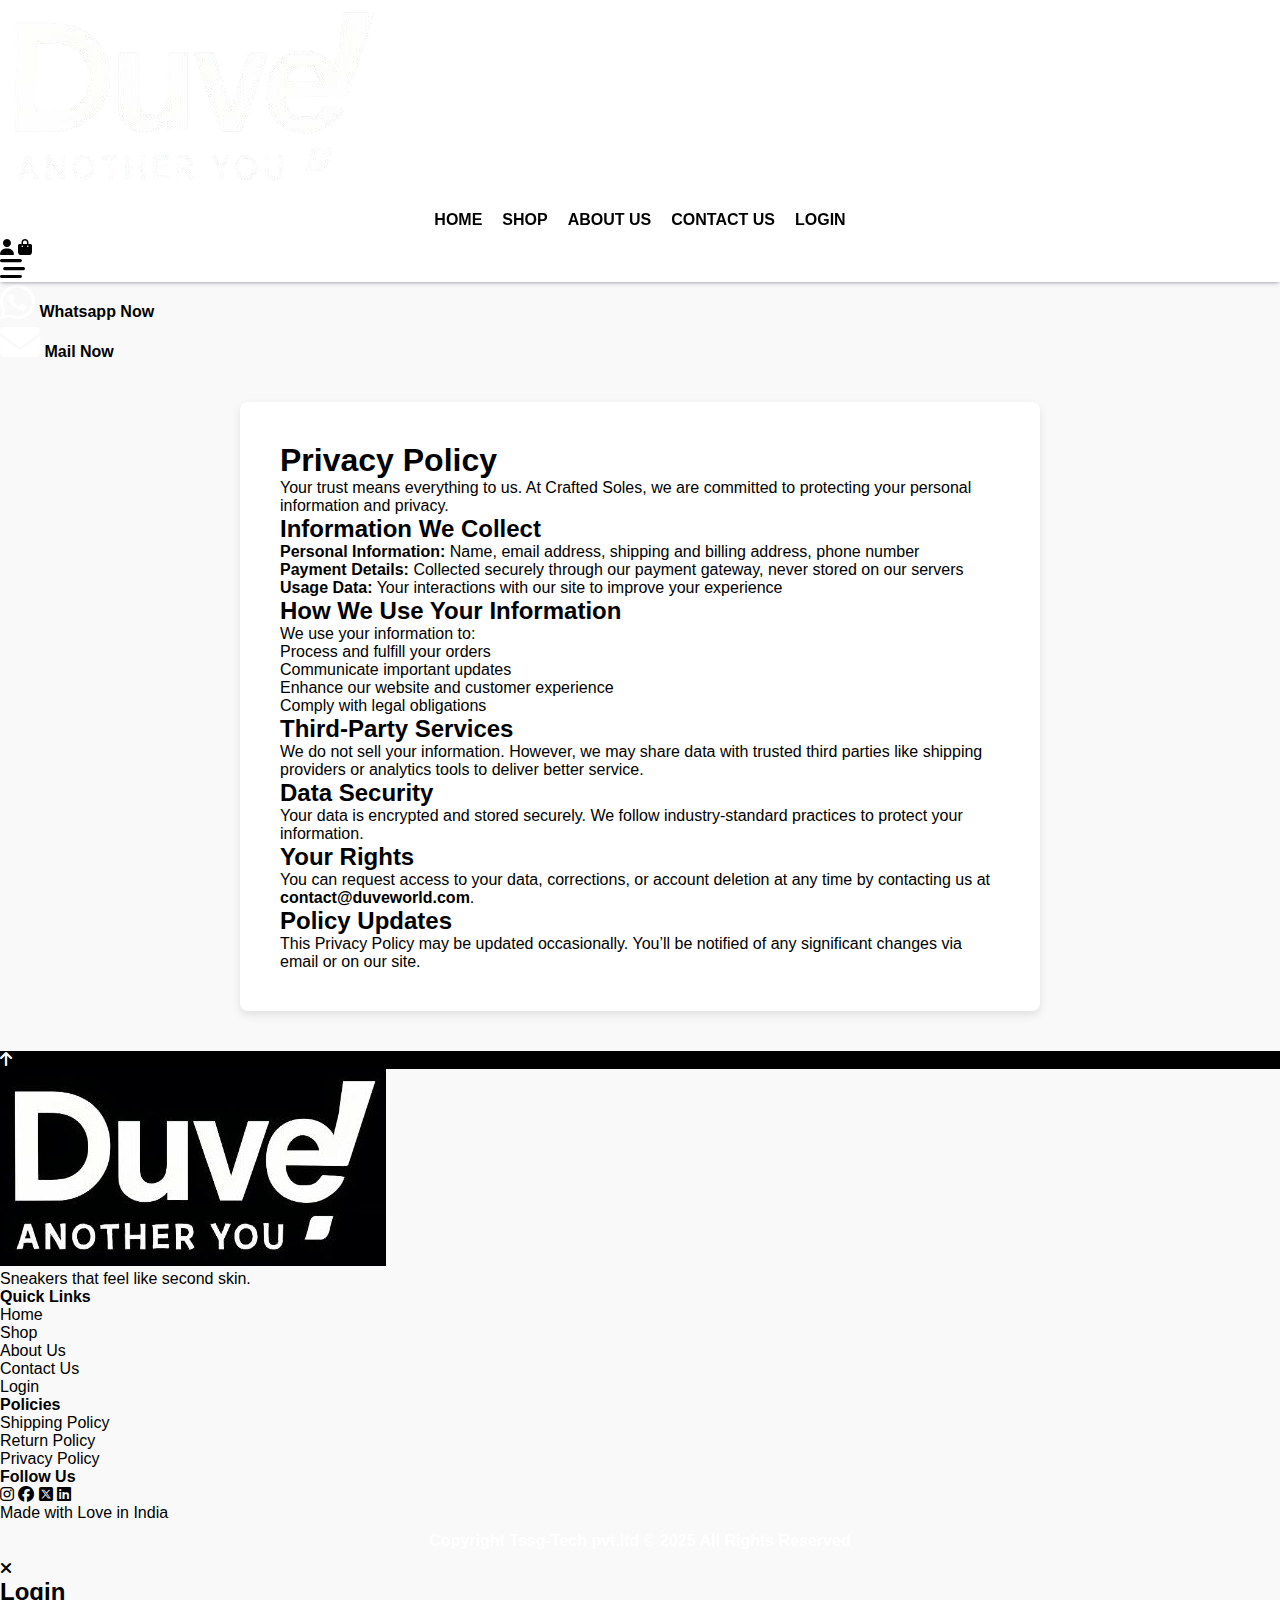
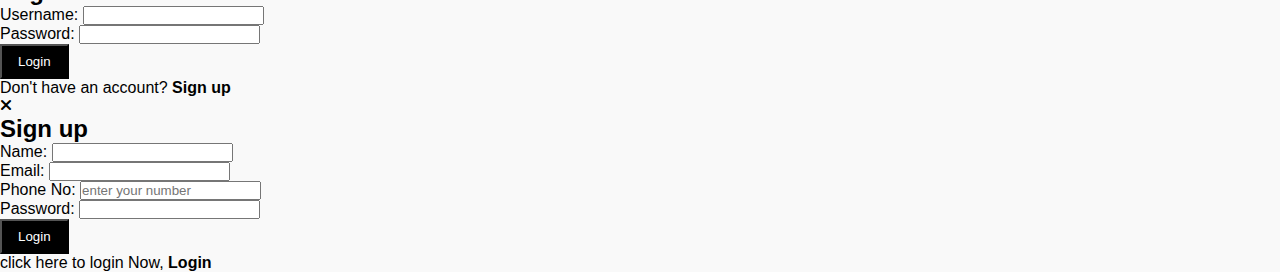
<file: privacypolicy.html>
<!DOCTYPE html>
<html lang="en">
<head>
  <meta charset="UTF-8" />
  <meta name="viewport" content="width=device-width, initial-scale=1.0"/>
  <title>Privacy Policy | Crafted Soles</title>
  <link href="https://cdn.jsdelivr.net/npm/bootstrap@5.3.6/dist/css/bootstrap.min.css" rel="stylesheet"
    integrity="sha384-4Q6Gf2aSP4eDXB8Miphtr37CMZZQ5oXLH2yaXMJ2w8e2ZtHTl7GptT4jmndRuHDT" crossorigin="anonymous" />
  <link rel="stylesheet" href="https://cdnjs.cloudflare.com/ajax/libs/font-awesome/6.7.2/css/all.min.css"
    integrity="sha512-Evv84Mr4kqVGRNSgIGL/F/aIDqQb7xQ2vcrdIwxfjThSH8CSR7PBEakCr51Ck+w+/U6swU2Im1vVX0SVk9ABhg=="
    crossorigin="anonymous" referrerpolicy="no-referrer" />
  <link rel="stylesheet" href="web/css/style.css"/>
  <link rel="stylesheet" href="web/css/policy.css">
</head>
<body>
<!-- header -->
  <header>
    <div class="container-fluid">
      <div class="row">
        <div class="col-12">
          <div class="row d-flex align-items-center justify-content-between py-3">
            <div class="col-sm-2 col-6">
              <a href="index.html"><img src="web/images/logo__5___1_-removebg-preview.png" class="w-75 rounded"
                  alt="" /></a>
            </div>
            <div class="col-lg-8 contentatcenter">
              <ul>
                <li><a href="index.html">HOME</a></li>
                <li><a href="shoes.html">SHOP</a></li>
                <li><a href="about.html">ABOUT US</a></li>
                <li><a href="contactus.html">CONTACT US</a></li>
                <li><a href="#" onclick="login(event)">LOGIN</a></li>
              </ul>

            </div>


            <div class="col-2  ">
              <div class=" d-flex justify-content-end align-items-center">
                <div class="cart-icons">
                  <a href=""><i class="fa-solid fa-user mx-1"></i></a>
                  <a href="cart.html"><i class="fa-solid fa-bag-shopping mx-1"></i></a>
                </div>
                <i class="fa-solid fa-bars-staggered d-lg-none text-white mx-1" style="font-size: 25px;"></i>
              </div>
            </div>
          </div>
        </div>
      </div>
    </div>
  </header>
  <!-- hidden menu -->
  <section class="hidden-menu d-lg-none">
    <div class="container pt-3">
      <i class="fa-solid fa-xmark text-white" style="font-size: 2rem" id="hiddenmenuclosing"></i>

      <ul class="my-3 hiddenmenuitem">
        <li><a href="index.html">HOME</a></li>
        <li><a href="shoes.html">SHOP</a></li>
        <li><a href="about.html">ABOUT US</a></li>
        <li><a href="contactus.html">CONTACT US</a></li>
        <li><a href="#" onclick="login(event)">LOGIN</a></li>
        <li><a href="cart.html">MY ORDERS <i class="fa-solid fa-bag-shopping mx-1"></i></a></li>
        <li><a href="#">MY ACCOUNT <i class="fa-solid fa-user mx-1"></i></a></li>
      </ul>
    </div>
  </section>

  <!-- icons -->
  <div class="icons">
    <div class="we1">
      <i class="fa-brands fa-whatsapp pe-3" style="color: #ffffff; font-size: 2.5rem"></i>
      <a href="//api.whatsapp.com/send?phone=919355368123" target="_blank" title="Share on whatsapp"
        class="text-white">Whatsapp Now</a>
    </div>

    <div class="we2">
      <i class="fa-solid fa-envelope pe-3" style="color: #ffffff; font-size: 2.5rem"></i>
      <a href="mailto:contact@duveworld.com" class="text-white">Mail Now</a>
    </div>
  </div>

  <div class="policy-container">
    <h1>Privacy Policy</h1>
    <p>Your trust means everything to us. At Crafted Soles, we are committed to protecting your personal information and privacy.</p>

    <h2>Information We Collect</h2>
    <ul>
      <li><strong>Personal Information:</strong> Name, email address, shipping and billing address, phone number</li>
      <li><strong>Payment Details:</strong> Collected securely through our payment gateway, never stored on our servers</li>
      <li><strong>Usage Data:</strong> Your interactions with our site to improve your experience</li>
    </ul>

    <h2>How We Use Your Information</h2>
    <p>We use your information to:</p>
    <ul>
      <li>Process and fulfill your orders</li>
      <li>Communicate important updates</li>
      <li>Enhance our website and customer experience</li>
      <li>Comply with legal obligations</li>
    </ul>

    <h2>Third-Party Services</h2>
    <p>We do not sell your information. However, we may share data with trusted third parties like shipping providers or analytics tools to deliver better service.</p>

    <h2>Data Security</h2>
    <p>Your data is encrypted and stored securely. We follow industry-standard practices to protect your information.</p>

    <h2>Your Rights</h2>
    <p>You can request access to your data, corrections, or account deletion at any time by contacting us at <a href="mailto:contact@duveworld.com" class="text-danger">contact@duveworld.com</a>.</p>

    <h2>Policy Updates</h2>
    <p>This Privacy Policy may be updated occasionally. You’ll be notified of any significant changes via email or on our site.</p>
  </div>

   <!-- footer -->
  <section class="footertop">
    <div class="container">
      <div class="row">
        <div class="col-12 text-center p-sm-2">
          <a href="" id="scrollToTop"><i class="fa-solid fa-arrow-up" style="color: #ffffff"></i>
            <span class="text-white">Back To Top</span></a>
        </div>
      </div>
    </div>
  </section>

  <footer class="py-sm-3">
    <div class="container-fluid">
      <div class="row">
        <div class="col-lg-3 col-sm-6 p-2 mt-3 mt-sm-0 centerdiv">
          <a href="index.html"><img src="web/images/logo (5) (1).jpg" class="w-50 mb-2" alt="" /></a>
         <p class="text-white">Sneakers that feel like second skin.</p>
        </div>
        <div class="col-lg-3 col-sm-6 p-2 mb-3 mb-sm-0 centerdiv">
          <h4>Quick Links</h4>
          <ul>
            <li><a href="index.html">Home</a></li>
            <li><a href="shoes.html">Shop</a></li>
            <li><a href="about.html">About Us</a></li>
            <li><a href="contactus.html">Contact Us</a></li>
             <li><a href="#" onclick="login(event)">Login</a></li>
          </ul>
        </div>
        <div class="col-lg-3 col-sm-6 p-2 mb-3 mb-sm-0 centerdiv ">
          <h4>Policies</h4>
          <ul>
            <li><a href="shippingpolicy.html">Shipping Policy</a></li>
            <li><a href="returnpolicy.html">Return Policy</a></li>
            <li><a href="privacypolicy.html">Privacy Policy</a></li>
           
          </ul>
        </div>
        <div class="col-lg-3 col-sm-6 p-2 mb-3 mb-sm-0 centerdiv">
          <h4>Follow Us</h4>
         
            <a href="https://www.instagram.com/duve.world/"><i class="fa-brands fa-instagram"></i></a>        
            <a href="https://www.facebook.com/duveworld1/"><i class="fa-brands fa-facebook"></i></a>       
            <a href="#"><i class="fa-brands fa-square-x-twitter"></i></a>
            <a href="#"><i class="fa-brands fa-linkedin"></i></a>
           
          
          <p class="text-white">Made with Love in India</p>
        </div>
      </div>
    </div>
  </footer>

  <section class="bg-dark">
    <div class="container">
      <div class="row">
        <div class="col-12">
          <a href="https://tssgtech.com/" target="_blank">
            <p style="
                  text-align: center;
                  padding: 10px;
                  margin: 0;
                  color: white;
                ">
              Copyright Tssg-Tech pvt.ltd © 2025 All Rights Reserved
            </p>
          </a>
        </div>
      </div>
    </div>
  </section>

  <!-- login form -->
  <section class="">
    <div class="login-container">
      <div class="bg-dark p-5 border border-yellow inner-login">
        <i class="fa-solid fa-xmark closingloginform"></i>
        <h2>Login</h2>
        <form action="/login" method="POST">
          <div class="form-group">
            <label for="username">Username: </label>
            <input type="text" id="username" name="username" required />
          </div>
          <div class="form-group">
            <label for="password">Password: </label>
            <input type="password" id="password" name="password" required autocomplete="off" />
          </div>
          <div class="form-group">
            <button type="submit" style="
                background-color: #000000;
                color: #ffffff;
                padding: 0.5rem 1rem;
              ">
              Login
            </button>
          </div>
        </form>
        <div class="form-footer">
          <p>
            Don't have an account?
            <a href="" onclick="signup(event)">Sign up</a>
          </p>
        </div>
      </div>
    </div>
  </section>
  <!-- sign up form -->
  <section>
    <div class="signup-container">
      <div class="bg-dark p-5 border border-yellow inner-signup">
        <i class="fa-solid fa-xmark closingsignupform"></i>
        <h2>Sign up</h2>
        <form action="" method="POST">
          <div class="form-group">
            <label for="name">Name: </label>
            <input type="text" id="name" name="name" required />
          </div>
          <div class="form-group">
            <label for="mail">Email: </label>
            <input type="email" id="mail" name="mail" required />
          </div>
          <div class="form-group">
            <label for="pno">Phone No: </label>
            <input type="tel" id="pno" name="pno" placeholder="enter your number" required />
          </div>
          <div class="form-group">
            <label for="password">Password: </label>
            <input type="password" id="signupPassword" name="password" required autocomplete="off" />
          </div>
          <div class="form-group">
            <button type="submit" style="
                background-color: #000000;
                color: #ffffff;
                padding: 0.5rem 1rem;
              ">
              Login
            </button>
          </div>
        </form>
        <div class="form-footer">
          <p>
            click here to login Now, <a href="" onclick="login(event)">Login</a>
          </p>
        </div>
      </div>
    </div>
  </section>



  <script src="https://cdn.jsdelivr.net/npm/bootstrap@5.3.6/dist/js/bootstrap.bundle.min.js"
    integrity="sha384-j1CDi7MgGQ12Z7Qab0qlWQ/Qqz24Gc6BM0thvEMVjHnfYGF0rmFCozFSxQBxwHKO"
    crossorigin="anonymous"></script>
    <script src="web/js/script.js"></script>
</body>
</html>
</file>
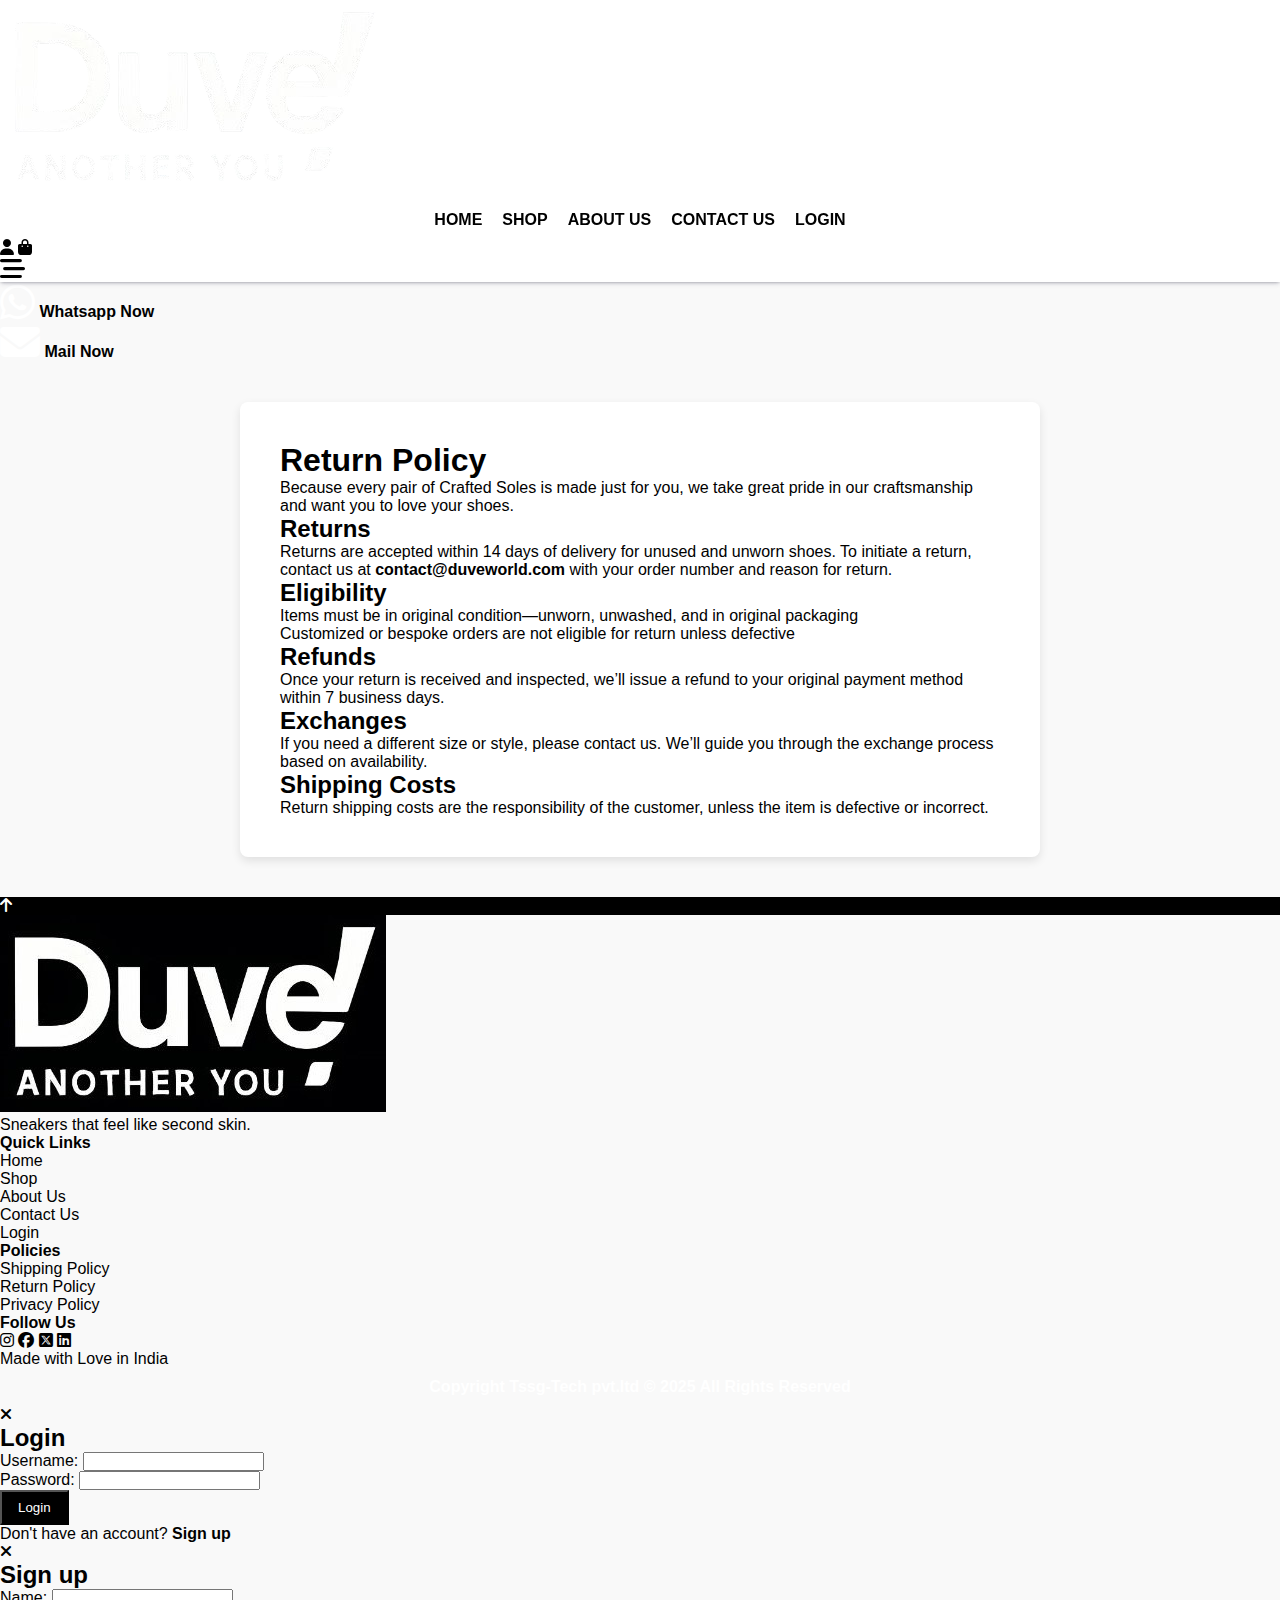
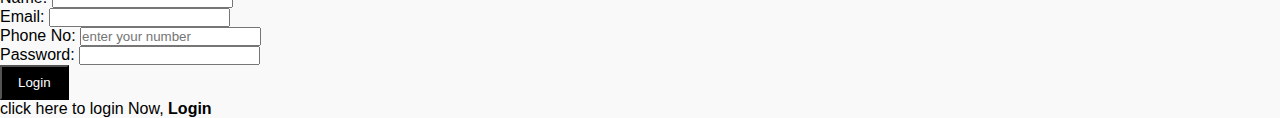
<file: returnpolicy.html>
<!DOCTYPE html>
<html lang="en">
<head>
  <meta charset="UTF-8" />
  <meta name="viewport" content="width=device-width, initial-scale=1.0"/>
  <link href="https://cdn.jsdelivr.net/npm/bootstrap@5.3.6/dist/css/bootstrap.min.css" rel="stylesheet"
    integrity="sha384-4Q6Gf2aSP4eDXB8Miphtr37CMZZQ5oXLH2yaXMJ2w8e2ZtHTl7GptT4jmndRuHDT" crossorigin="anonymous" />
  <link rel="stylesheet" href="https://cdnjs.cloudflare.com/ajax/libs/font-awesome/6.7.2/css/all.min.css"
    integrity="sha512-Evv84Mr4kqVGRNSgIGL/F/aIDqQb7xQ2vcrdIwxfjThSH8CSR7PBEakCr51Ck+w+/U6swU2Im1vVX0SVk9ABhg=="
    crossorigin="anonymous" referrerpolicy="no-referrer" />
  <title>Return Policy | Crafted Soles</title>
  <link rel="stylesheet" href="web/css/style.css"/>
  <link rel="stylesheet" href="web/css/policy.css">
</head>
<body>
<!-- header -->
  <header>
    <div class="container-fluid">
      <div class="row">
        <div class="col-12">
          <div class="row d-flex align-items-center justify-content-between py-3">
            <div class="col-sm-2 col-6">
              <a href="index.html"><img src="web/images/logo__5___1_-removebg-preview.png" class="w-75 rounded"
                  alt="" /></a>
            </div>
            <div class="col-lg-8 contentatcenter">
              <ul>
                <li><a href="index.html">HOME</a></li>
                <li><a href="shoes.html">SHOP</a></li>
                <li><a href="about.html">ABOUT US</a></li>
                <li><a href="contactus.html">CONTACT US</a></li>
                <li><a href="#" onclick="login(event)">LOGIN</a></li>
              </ul>

            </div>


            <div class="col-2  ">
              <div class=" d-flex justify-content-end align-items-center">
                <div class="cart-icons">
                  <a href=""><i class="fa-solid fa-user mx-1"></i></a>
                  <a href="cart.html"><i class="fa-solid fa-bag-shopping mx-1"></i></a>
                </div>
                <i class="fa-solid fa-bars-staggered d-lg-none text-white mx-1" style="font-size: 25px;"></i>
              </div>
            </div>
          </div>
        </div>
      </div>
    </div>
  </header>
  <!-- hidden menu -->
  <section class="hidden-menu d-lg-none">
    <div class="container pt-3">
      <i class="fa-solid fa-xmark text-white" style="font-size: 2rem" id="hiddenmenuclosing"></i>

      <ul class="my-3 hiddenmenuitem">
        <li><a href="index.html">HOME</a></li>
        <li><a href="shoes.html">SHOP</a></li>
        <li><a href="about.html">ABOUT US</a></li>
        <li><a href="contactus.html">CONTACT US</a></li>
        <li><a href="#" onclick="login(event)">LOGIN</a></li>
        <li><a href="cart.html">MY ORDERS <i class="fa-solid fa-bag-shopping mx-1"></i></a></li>
        <li><a href="#">MY ACCOUNT <i class="fa-solid fa-user mx-1"></i></a></li>
      </ul>
    </div>
  </section>

  <!-- icons -->
  <div class="icons">
    <div class="we1">
      <i class="fa-brands fa-whatsapp pe-3" style="color: #ffffff; font-size: 2.5rem"></i>
      <a href="//api.whatsapp.com/send?phone=919355368123" target="_blank" title="Share on whatsapp"
        class="text-white">Whatsapp Now</a>
    </div>

    <div class="we2">
      <i class="fa-solid fa-envelope pe-3" style="color: #ffffff; font-size: 2.5rem"></i>
      <a href="mailto:contact@duveworld.com" class="text-white">Mail Now</a>
    </div>
  </div>

  <div class="policy-container">
    <h1>Return Policy</h1>
    <p>Because every pair of Crafted Soles is made just for you, we take great pride in our craftsmanship and want you to love your shoes.</p>

    <h2>Returns</h2>
    <p>Returns are accepted within 14 days of delivery for unused and unworn shoes. To initiate a return, contact us at <a href="mailto:contact@duveworld.com" class="text-danger">contact@duveworld.com</a> with your order number and reason for return.</p>

    <h2>Eligibility</h2>
    <ul>
      <li>Items must be in original condition—unworn, unwashed, and in original packaging</li>
      <li>Customized or bespoke orders are not eligible for return unless defective</li>
    </ul>

    <h2>Refunds</h2>
    <p>Once your return is received and inspected, we’ll issue a refund to your original payment method within 7 business days.</p>

    <h2>Exchanges</h2>
    <p>If you need a different size or style, please contact us. We’ll guide you through the exchange process based on availability.</p>

    <h2>Shipping Costs</h2>
    <p>Return shipping costs are the responsibility of the customer, unless the item is defective or incorrect.</p>
  </div>

   <!-- footer -->
  <section class="footertop">
    <div class="container">
      <div class="row">
        <div class="col-12 text-center p-sm-2">
          <a href="" id="scrollToTop"><i class="fa-solid fa-arrow-up" style="color: #ffffff"></i>
            <span class="text-white">Back To Top</span></a>
        </div>
      </div>
    </div>
  </section>

  <footer class="py-sm-3">
    <div class="container-fluid">
      <div class="row">
        <div class="col-lg-3 col-sm-6 p-2 mt-3 mt-sm-0 centerdiv">
          <a href="index.html"><img src="web/images/logo (5) (1).jpg" class="w-50 mb-2" alt="" /></a>
         <p class="text-white">Sneakers that feel like second skin.</p>
        </div>
        <div class="col-lg-3 col-sm-6 p-2 mb-3 mb-sm-0 centerdiv">
          <h4>Quick Links</h4>
          <ul>
            <li><a href="index.html">Home</a></li>
            <li><a href="shoes.html">Shop</a></li>
            <li><a href="about.html">About Us</a></li>
            <li><a href="contactus.html">Contact Us</a></li>
             <li><a href="#" onclick="login(event)">Login</a></li>
          </ul>
        </div>
        <div class="col-lg-3 col-sm-6 p-2 mb-3 mb-sm-0 centerdiv ">
          <h4>Policies</h4>
          <ul>
            <li><a href="shippingpolicy.html">Shipping Policy</a></li>
            <li><a href="returnpolicy.html">Return Policy</a></li>
            <li><a href="privacypolicy.html">Privacy Policy</a></li>
           
          </ul>
        </div>
        <div class="col-lg-3 col-sm-6 p-2 mb-3 mb-sm-0 centerdiv">
          <h4>Follow Us</h4>
         
            <a href="https://www.instagram.com/duve.world/"><i class="fa-brands fa-instagram"></i></a>        
             <a href="https://www.facebook.com/duveworld1/"><i class="fa-brands fa-facebook"></i></a>       
            <a href="#"><i class="fa-brands fa-square-x-twitter"></i></a>
            <a href="#"><i class="fa-brands fa-linkedin"></i></a>
           
          
          <p class="text-white">Made with Love in India</p>
        </div>
      </div>
    </div>
  </footer>

  <section class="bg-dark">
    <div class="container">
      <div class="row">
        <div class="col-12">
          <a href="https://tssgtech.com/" target="_blank">
            <p style="
                  text-align: center;
                  padding: 10px;
                  margin: 0;
                  color: white;
                ">
              Copyright Tssg-Tech pvt.ltd © 2025 All Rights Reserved
            </p>
          </a>
        </div>
      </div>
    </div>
  </section>

  <!-- login form -->
  <section class="">
    <div class="login-container">
      <div class="bg-dark p-5 border border-yellow inner-login">
        <i class="fa-solid fa-xmark closingloginform"></i>
        <h2>Login</h2>
        <form action="/login" method="POST">
          <div class="form-group">
            <label for="username">Username: </label>
            <input type="text" id="username" name="username" required />
          </div>
          <div class="form-group">
            <label for="password">Password: </label>
            <input type="password" id="password" name="password" required autocomplete="off" />
          </div>
          <div class="form-group">
            <button type="submit" style="
                background-color: #000000;
                color: #ffffff;
                padding: 0.5rem 1rem;
              ">
              Login
            </button>
          </div>
        </form>
        <div class="form-footer">
          <p>
            Don't have an account?
            <a href="" onclick="signup(event)">Sign up</a>
          </p>
        </div>
      </div>
    </div>
  </section>
  <!-- sign up form -->
  <section>
    <div class="signup-container">
      <div class="bg-dark p-5 border border-yellow inner-signup">
        <i class="fa-solid fa-xmark closingsignupform"></i>
        <h2>Sign up</h2>
        <form action="" method="POST">
          <div class="form-group">
            <label for="name">Name: </label>
            <input type="text" id="name" name="name" required />
          </div>
          <div class="form-group">
            <label for="mail">Email: </label>
            <input type="email" id="mail" name="mail" required />
          </div>
          <div class="form-group">
            <label for="pno">Phone No: </label>
            <input type="tel" id="pno" name="pno" placeholder="enter your number" required />
          </div>
          <div class="form-group">
            <label for="password">Password: </label>
            <input type="password" id="signupPassword" name="password" required autocomplete="off" />
          </div>
          <div class="form-group">
            <button type="submit" style="
                background-color: #000000;
                color: #ffffff;
                padding: 0.5rem 1rem;
              ">
              Login
            </button>
          </div>
        </form>
        <div class="form-footer">
          <p>
            click here to login Now, <a href="" onclick="login(event)">Login</a>
          </p>
        </div>
      </div>
    </div>
  </section>


  <script src="https://cdn.jsdelivr.net/npm/bootstrap@5.3.6/dist/js/bootstrap.bundle.min.js"
    integrity="sha384-j1CDi7MgGQ12Z7Qab0qlWQ/Qqz24Gc6BM0thvEMVjHnfYGF0rmFCozFSxQBxwHKO"
    crossorigin="anonymous"></script>
     <script src="web/js/script.js"></script>
</body>
</html>
</file>
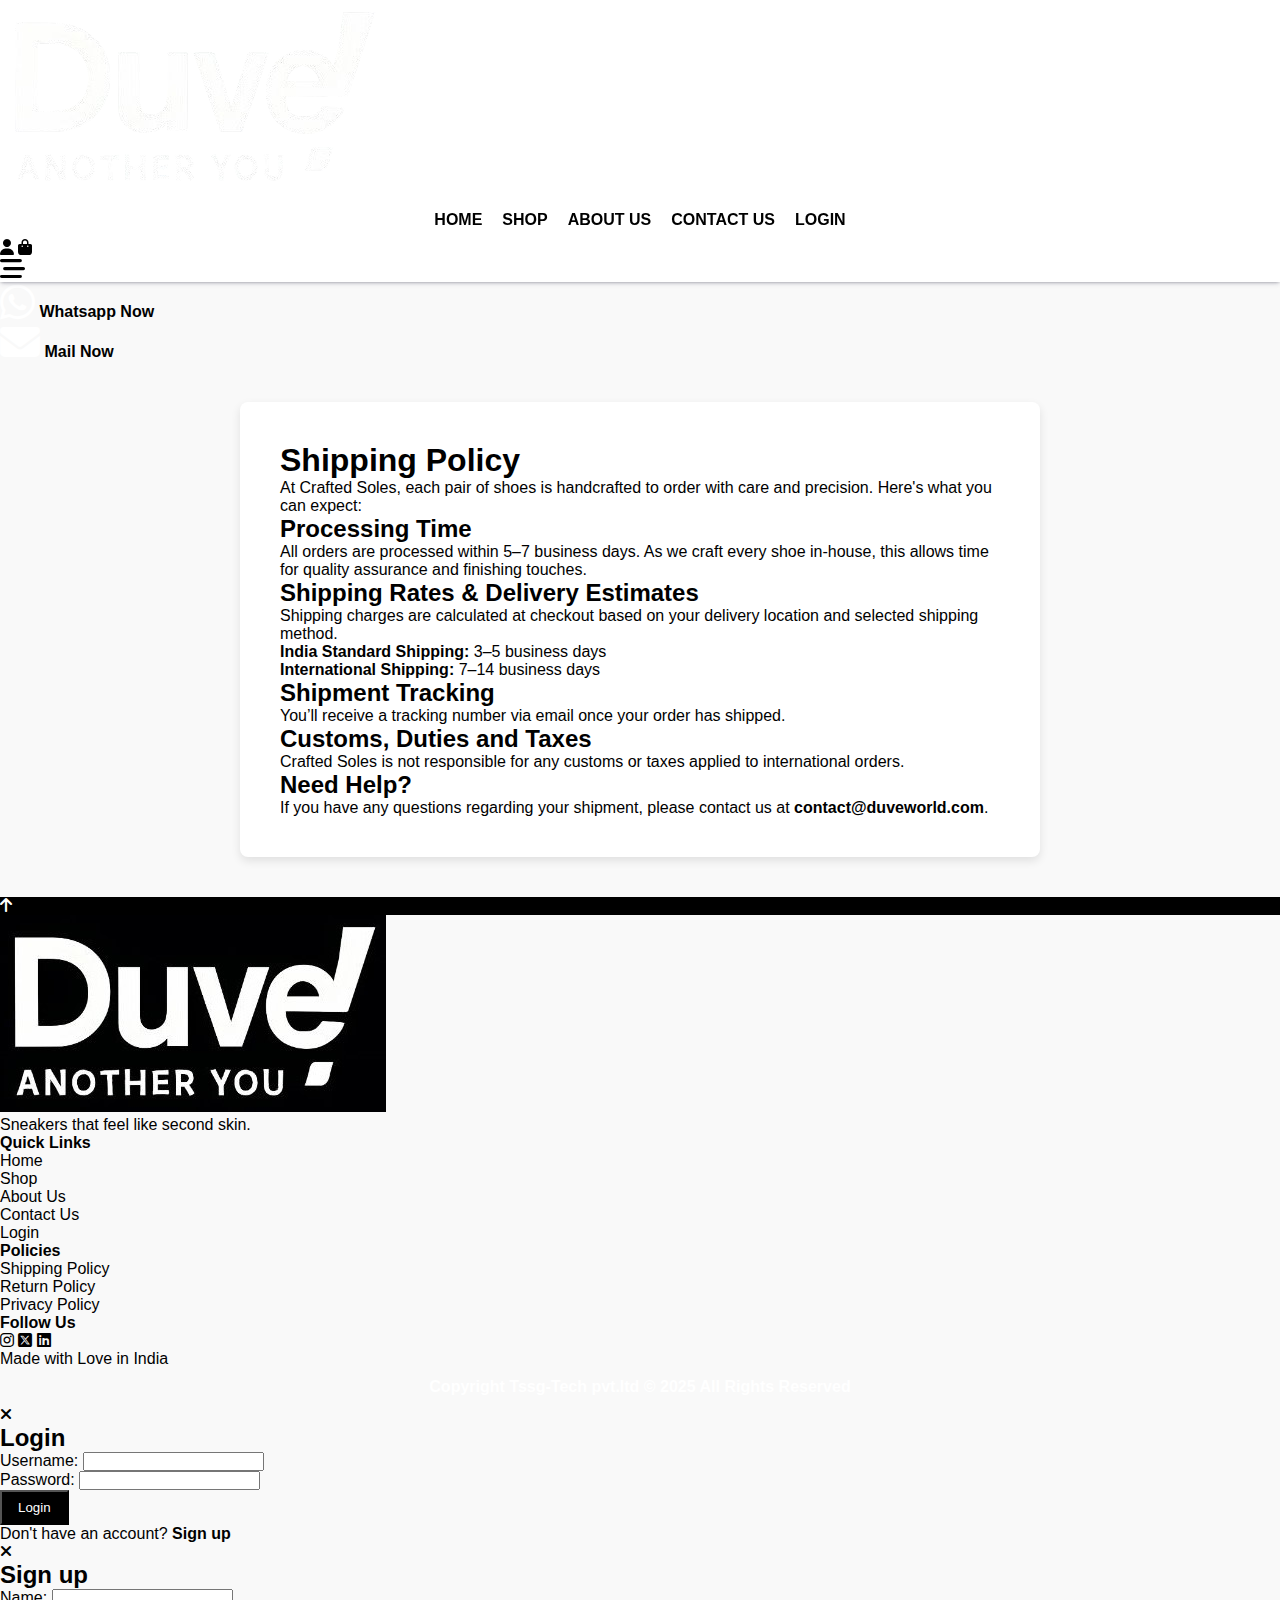
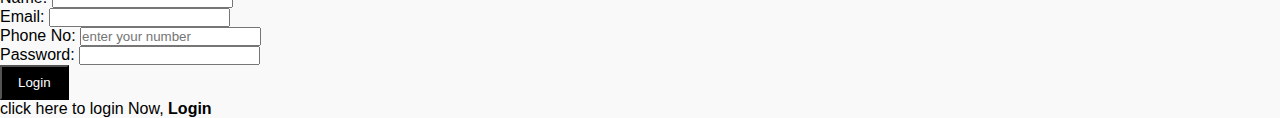
<file: shippingpolicy.html>
<!DOCTYPE html>
<html lang="en">
<head>
  <meta charset="UTF-8" />
  <meta name="viewport" content="width=device-width, initial-scale=1.0"/>
  <link href="https://cdn.jsdelivr.net/npm/bootstrap@5.3.6/dist/css/bootstrap.min.css" rel="stylesheet"
    integrity="sha384-4Q6Gf2aSP4eDXB8Miphtr37CMZZQ5oXLH2yaXMJ2w8e2ZtHTl7GptT4jmndRuHDT" crossorigin="anonymous" />
  <link rel="stylesheet" href="https://cdnjs.cloudflare.com/ajax/libs/font-awesome/6.7.2/css/all.min.css"
    integrity="sha512-Evv84Mr4kqVGRNSgIGL/F/aIDqQb7xQ2vcrdIwxfjThSH8CSR7PBEakCr51Ck+w+/U6swU2Im1vVX0SVk9ABhg=="
    crossorigin="anonymous" referrerpolicy="no-referrer" />
  <title>Shipping Policy | Crafted Soles</title>
  <link rel="stylesheet" href="web/css/style.css"/>
  <link rel="stylesheet" href="web/css/policy.css">
</head>
<body>
<!-- header -->
  <header>
    <div class="container-fluid">
      <div class="row">
        <div class="col-12">
          <div class="row d-flex align-items-center justify-content-between py-3">
            <div class="col-sm-2 col-6">
              <a href="index.html"><img src="web/images/logo__5___1_-removebg-preview.png" class="w-75 rounded"
                  alt="" /></a>
            </div>
            <div class="col-lg-8 contentatcenter">
              <ul>
                <li><a href="index.html">HOME</a></li>
                <li><a href="shoes.html">SHOP</a></li>
                <li><a href="about.html">ABOUT US</a></li>
                <li><a href="contactus.html">CONTACT US</a></li>
                <li><a href="#" onclick="login(event)">LOGIN</a></li>
              </ul>

            </div>


            <div class="col-2  ">
              <div class=" d-flex justify-content-end align-items-center">
                <div class="cart-icons">
                  <a href=""><i class="fa-solid fa-user mx-1"></i></a>
                  <a href="cart.html"><i class="fa-solid fa-bag-shopping mx-1"></i></a>
                </div>
                <i class="fa-solid fa-bars-staggered d-lg-none text-white mx-1" style="font-size: 25px;"></i>
              </div>
            </div>
          </div>
        </div>
      </div>
    </div>
  </header>
  <!-- hidden menu -->
  <section class="hidden-menu d-lg-none">
    <div class="container pt-3">
      <i class="fa-solid fa-xmark text-white" style="font-size: 2rem" id="hiddenmenuclosing"></i>

      <ul class="my-3 hiddenmenuitem">
        <li><a href="index.html">HOME</a></li>
        <li><a href="shoes.html">SHOP</a></li>
        <li><a href="about.html">ABOUT US</a></li>
        <li><a href="contactus.html">CONTACT US</a></li>
        <li><a href="#" onclick="login(event)">LOGIN</a></li>
        <li><a href="cart.html">MY ORDERS <i class="fa-solid fa-bag-shopping mx-1"></i></a></li>
        <li><a href="#">MY ACCOUNT <i class="fa-solid fa-user mx-1"></i></a></li>
      </ul>
    </div>
  </section>

  <!-- icons -->
  <div class="icons">
    <div class="we1">
      <i class="fa-brands fa-whatsapp pe-3" style="color: #ffffff; font-size: 2.5rem"></i>
      <a href="//api.whatsapp.com/send?phone=919355368123" target="_blank" title="Share on whatsapp"
        class="text-white">Whatsapp Now</a>
    </div>

    <div class="we2">
      <i class="fa-solid fa-envelope pe-3" style="color: #ffffff; font-size: 2.5rem"></i>
      <a href="mailto:contact@duveworld.com" class="text-white">Mail Now</a>
    </div>
  </div>

  <div class="policy-container">
    <h1>Shipping Policy</h1>
    <p>At Crafted Soles, each pair of shoes is handcrafted to order with care and precision. Here's what you can expect:</p>

    <h2>Processing Time</h2>
    <p>All orders are processed within 5–7 business days. As we craft every shoe in-house, this allows time for quality assurance and finishing touches.</p>

    <h2>Shipping Rates & Delivery Estimates</h2>
    <p>Shipping charges are calculated at checkout based on your delivery location and selected shipping method.</p>
    <ul>
      <li><strong>India Standard Shipping:</strong> 3–5 business days</li>
      <li><strong>International Shipping:</strong> 7–14 business days</li>
    </ul>

    <h2>Shipment Tracking</h2>
    <p>You’ll receive a tracking number via email once your order has shipped.</p>

    <h2>Customs, Duties and Taxes</h2>
    <p>Crafted Soles is not responsible for any customs or taxes applied to international orders.</p>

    <h2>Need Help?</h2>
    <p>If you have any questions regarding your shipment, please contact us at <a href="mailto:contact@duveworld.com" class="text-danger">contact@duveworld.com</a>.</p>
  </div>

   <!-- footer -->
  <section class="footertop">
    <div class="container">
      <div class="row">
        <div class="col-12 text-center p-sm-2">
          <a href="" id="scrollToTop"><i class="fa-solid fa-arrow-up" style="color: #ffffff"></i>
            <span class="text-white">Back To Top</span></a>
        </div>
      </div>
    </div>
  </section>

  <footer class="py-sm-3">
    <div class="container-fluid">
      <div class="row">
        <div class="col-lg-3 col-sm-6 p-2 mt-3 mt-sm-0 centerdiv">
          <a href="index.html"><img src="web/images/logo (5) (1).jpg" class="w-50 mb-2" alt="" /></a>
         <p class="text-white">Sneakers that feel like second skin.</p>
        </div>
        <div class="col-lg-3 col-sm-6 p-2 mb-3 mb-sm-0 centerdiv">
          <h4>Quick Links</h4>
          <ul>
            <li><a href="index.html">Home</a></li>
            <li><a href="shoes.html">Shop</a></li>
            <li><a href="about.html">About Us</a></li>
            <li><a href="contactus.html">Contact Us</a></li>
             <li><a href="#" onclick="login(event)">Login</a></li>
          </ul>
        </div>
        <div class="col-lg-3 col-sm-6 p-2 mb-3 mb-sm-0 centerdiv ">
          <h4>Policies</h4>
          <ul>
            <li><a href="shippingpolicy.html">Shipping Policy</a></li>
            <li><a href="returnpolicy.html">Return Policy</a></li>
            <li><a href="privacypolicy.html">Privacy Policy</a></li>
           
          </ul>
        </div>
        <div class="col-lg-3 col-sm-6 p-2 mb-3 mb-sm-0 centerdiv">
          <h4>Follow Us</h4>
         
            <a href="mailto:contact@duveworld.com"><i class="fa-brands fa-instagram"></i></a>        
            <a href="#"><i class="fa-brands fa-square-x-twitter"></i></a>
            <a href="#"><i class="fa-brands fa-linkedin"></i></a>
           
          
          <p class="text-white">Made with Love in India</p>
        </div>
      </div>
    </div>
  </footer>

  <section class="bg-dark">
    <div class="container">
      <div class="row">
        <div class="col-12">
          <a href="https://tssgtech.com/" target="_blank">
            <p style="
                  text-align: center;
                  padding: 10px;
                  margin: 0;
                  color: white;
                ">
              Copyright Tssg-Tech pvt.ltd © 2025 All Rights Reserved
            </p>
          </a>
        </div>
      </div>
    </div>
  </section>

  <!-- login form -->
  <section class="">
    <div class="login-container">
      <div class="bg-dark p-5 border border-yellow inner-login">
        <i class="fa-solid fa-xmark closingloginform"></i>
        <h2>Login</h2>
        <form action="/login" method="POST">
          <div class="form-group">
            <label for="username">Username: </label>
            <input type="text" id="username" name="username" required />
          </div>
          <div class="form-group">
            <label for="password">Password: </label>
            <input type="password" id="password" name="password" required autocomplete="off" />
          </div>
          <div class="form-group">
            <button type="submit" style="
                background-color: #000000;
                color: #ffffff;
                padding: 0.5rem 1rem;
              ">
              Login
            </button>
          </div>
        </form>
        <div class="form-footer">
          <p>
            Don't have an account?
            <a href="" onclick="signup(event)">Sign up</a>
          </p>
        </div>
      </div>
    </div>
  </section>
  <!-- sign up form -->
  <section>
    <div class="signup-container">
      <div class="bg-dark p-5 border border-yellow inner-signup">
        <i class="fa-solid fa-xmark closingsignupform"></i>
        <h2>Sign up</h2>
        <form action="" method="POST">
          <div class="form-group">
            <label for="name">Name: </label>
            <input type="text" id="name" name="name" required />
          </div>
          <div class="form-group">
            <label for="mail">Email: </label>
            <input type="email" id="mail" name="mail" required />
          </div>
          <div class="form-group">
            <label for="pno">Phone No: </label>
            <input type="tel" id="pno" name="pno" placeholder="enter your number" required />
          </div>
          <div class="form-group">
            <label for="password">Password: </label>
            <input type="password" id="signupPassword" name="password" required autocomplete="off" />
          </div>
          <div class="form-group">
            <button type="submit" style="
                background-color: #000000;
                color: #ffffff;
                padding: 0.5rem 1rem;
              ">
              Login
            </button>
          </div>
        </form>
        <div class="form-footer">
          <p>
            click here to login Now, <a href="" onclick="login(event)">Login</a>
          </p>
        </div>
      </div>
    </div>
  </section>


  <script src="https://cdn.jsdelivr.net/npm/bootstrap@5.3.6/dist/js/bootstrap.bundle.min.js"
    integrity="sha384-j1CDi7MgGQ12Z7Qab0qlWQ/Qqz24Gc6BM0thvEMVjHnfYGF0rmFCozFSxQBxwHKO"
    crossorigin="anonymous"></script>
     <script src="web/js/script.js"></script>
</body>
</html>
</file>
<file: web/css/style.css>
*{
    margin: 0;
    padding: 0;
    box-sizing: border-box;
}
a{
    text-decoration: none;
    color: #000;
    font-weight: bold;
}
footer a{
  font-weight: normal;
}
li{
    list-style: none;
}
ul{
    padding-left: 0;
    margin-bottom: 0;
}
.sessions{
    margin: 50px 0;
}
header{
  position: sticky;
  top: 0;
  background-color: #fff;
  z-index: 99;
  box-shadow: rgba(50, 50, 93, 0.25) 0px 2px 5px -1px, rgba(0, 0, 0, 0.3) 0px 1px 3px -1px;
}
.contentatstart{
    display: flex;
    align-items: center;
    justify-content: start;
}
.contentatstart ul{
    display: flex;
    align-items: center;
    padding: 10px 0;
}
.contentatcenter{
    display: flex;
    align-items: center;
    justify-content: space-evenly;
    padding: 10px;

}
.contentatcenter  ul{
    display: flex;
    align-items: center;
    justify-content: center;
   
}

.contentatstart ul li a, .contentatcenter ul li a{
   padding: 5px 10px;
    /* margin-right:  0.5rem; */
}

.contentatstart ul li a:hover,.contentatcenter ul li a:hover{
    background-color: #000;
    color: #fff;
    border-radius: 5px;
}

.contentbetween{
    display: flex;
    align-items: center;
    justify-content: end;
      padding: 10px 0;
}
.navbar{
    padding-bottom: 0;
}
.topslider, .headerbottom, .footertop{
    background-color: #000;
    color: #fff;
}
.hiddentop{
    position: fixed;
    top: -950px;
   width: 100%;
    background-color: #ffffff;
    z-index: 999;
    transition: 0.3s ease;
}
.hidden-menu{
   position: fixed;
top: 0px;
    right: -350px;
   
   width: 350px;
    background-color: #ffffff;
    z-index: 999;
    transition: 0.3s ease;
    padding: 10px;
      line-height: 3;
     height: 100%;
     overflow: scroll !important;
}

/* cards slider */
.carousel-item{
    display: flex;
    align-items: center;
    justify-content: center;
}
/* Banner */
.bannerimg{
    background-image: url(../images/herobanner.jpg) ;
    background-repeat: no-repeat;
    background-size: cover;
    height: 80vmin;
}
.contentdiv{
    height: 100%;
    background-color: rgba(0, 0, 0,0.5);
    color: #fff;
    display: flex;
    align-items: center;
    justify-content: center;
}

/* featuresrow */
.featuresrow {
background-color: #000;
color: #fff;
padding: .75rem;
margin-bottom: 1rem;
border-radius: 10px;
}
.featuresrow img{
  border-radius: 20px;
}

#titleheading{
  text-align: center;
}
.centercontentheading{
  display: flex;
  flex-direction: column;
  align-items: center;
  justify-content: center;
  text-align: center;
}
/* filter */
.filtermenu{

    position: fixed;
    right: -350px;
    top: 0px;

}
/*  */
@media(max-width:992px){
    .contentatstart, .contentbetween .navbar, .contentatcenter{
        display: none;
    }
}
@media(max-width:576px){
   .centerdiv{
    text-align: center;
   }
}

/* product card */
.releted h1 {
    font-size: 2.5rem;
    font-weight: 500;
    color: #797979;
    margin-bottom: 1rem;
}
.card_design, .card_design2 {
   border-radius: .5rem;
    padding: 1rem;
    box-shadow: rgba(60, 64, 67, 0.3) 0px 1px 2px 0px, rgba(60, 64, 67, 0.15) 0px 1px 3px 1px;
    position: relative;
    overflow: hidden;
}
.card_design p {
    font-size: 1rem;
    font-weight: 500;
    color: #656565;
    margin-bottom: 1rem;
    /* text-align: justify; */
}
.card_design:hover .addd{
 transform: translateY(0rem);
 z-index: 3;
}
.card_design:hover img{
    transform: scale(1.1);
      
}
.img_name {
    position: relative;
    margin-bottom: .6rem;
     overflow: hidden;
}

.img_name::after {
    content: "";
    position: absolute;
    width: 100%;
    height: 100%;
    left: 0;
    top: 0;
    background: linear-gradient(to bottom, transparent 70%, #282828);
    z-index: 2;

}

.img_name img {
    z-index: 1;
    position: relative;
    border-radius: .5rem .5rem 0 0;
    transition: .35s ease-in-out;
   
}

.img_name h2 {
    font-size: 1.2rem;
    font-weight: 600;
    color: #ffffff;
    left: 50%;
    transform: translateX(-50%);
    z-index: 3 !important;
    position: absolute;
    bottom: 0;
    white-space: nowrap;

    text-overflow: ellipsis;
}
.btnn {
    display: flex;
    align-items: center;
    justify-content: space-between;
}
.rate {
    padding: .5rem 1rem;
    background: #000;
    color: #FFFFFF;
    font-size: 1rem;
    box-shadow: rgba(0, 0, 0, 0.1) 0px 1px 3px 0px, rgba(0, 0, 0, 0.06) 0px 1px 2px 0px;
    border-radius: .4rem;
      transition: .35s ease-in-out;
    cursor: pointer;
    
}
.rate:hover{
 background:  rgba(0, 0, 0,0.8);
}
.add {
    background: rgb(255, 128, 0);
    color: #fff;
    font-size: 1rem;
    padding: .5rem 1rem;
    box-shadow: rgba(0, 0, 0, 0.1) 0px 1px 3px 0px, rgba(0, 0, 0, 0.06) 0px 1px 2px 0px;
    border-radius: .4rem;
    transition: .35s ease-in-out;
   
    cursor: pointer;
}
.add:hover{
        background: rgb(115, 63, 11);

}
.addd{
        transform: translateY(8rem);

}
.discount {
    width: 3rem;
    height: 3rem;
    display: flex;
    align-items: center;
    justify-content: center;
    background-color: #000;
    color: #fff;
    font-size: 1rem;
    font-weight: 500;
    border-radius: 50%;
    position: absolute;
    top: 1rem;
    right: 0;
    z-index: 5;
    box-shadow: rgba(0, 0, 0, 0.1) 0px 1px 3px 0px, rgba(0, 0, 0, 0.06) 0px 1px 2px 0px;

}


/* new card css */
.bgimageofsection{
    background-image: url(../images/herobanner.jpg);
    background-repeat: no-repeat;
    background-size: cover;
    
   overflow: hidden;
}

.newslidercard {
 
  height: 600px;
  margin: 0;
  display: grid;
  grid-template-rows: 500px 100px;
  grid-template-columns: 1fr 30px 30px 30px 30px 30px 1fr;
  align-items: center;
  justify-items: center;
  background-color: rgba(0, 0, 0,0.8);
 
   
}

main#carousel {
  grid-row: 1 / 2;
  grid-column: 1 / 8;
  width: 100vw;
  height: 500px;
  display: flex;
  align-items: center;
  justify-content: center;
  overflow: hidden;
  transform-style: preserve-3d;
  perspective: 600px;
  --items: 5;
  --middle: 3;
  --position: 1;
  pointer-events: none;
}

div.item {
    padding: 10px;
  position: absolute;
  width: 300px;
  height: 400px;
  background-color: coral;
  --r: calc(var(--position) - var(--offset));
  --abs: max(calc(var(--r) * -1), var(--r));
  transition: all 0.25s linear;
  transform: rotateY(calc(-10deg * var(--r)))
    translateX(calc(-300px * var(--r)));
  z-index: calc((var(--position) - var(--abs)));
}

div.item:nth-of-type(1) {
  --offset: 1;
  background-color: #fff;
 
  box-shadow: rgba(50, 50, 93, 0.25) 0px 2px 5px -1px, rgba(0, 0, 0, 0.3) 0px 1px 3px -1px;
}
div.item:nth-of-type(2) {
  --offset: 2;
  background-color: #fff;
  
   box-shadow: rgba(50, 50, 93, 0.25) 0px 2px 5px -1px, rgba(0, 0, 0, 0.3) 0px 1px 3px -1px;
}
div.item:nth-of-type(3) {
  --offset: 3;
  background-color: #fff;
  
   box-shadow: rgba(50, 50, 93, 0.25) 0px 2px 5px -1px, rgba(0, 0, 0, 0.3) 0px 1px 3px -1px;
}
div.item:nth-of-type(4) {
  --offset: 4;
  background-color: #fff;
  
   box-shadow: rgba(50, 50, 93, 0.25) 0px 2px 5px -1px, rgba(0, 0, 0, 0.3) 0px 1px 3px -1px;
}
div.item:nth-of-type(5) {
  --offset: 5;
  background-color: #fff;
  
   box-shadow: rgba(50, 50, 93, 0.25) 0px 2px 5px -1px, rgba(0, 0, 0, 0.3) 0px 1px 3px -1px;
}

input:nth-of-type(1) {
  grid-column: 2 / 3;
  grid-row: 2 / 3;
}
input:nth-of-type(1):checked ~ main#carousel {
  --position: 1;
}

input:nth-of-type(2) {
  grid-column: 3 / 4;
  grid-row: 2 / 3;
}
input:nth-of-type(2):checked ~ main#carousel {
  --position: 2;
}

input:nth-of-type(3) {
  grid-column: 4 /5;
  grid-row: 2 / 3;
}
input:nth-of-type(3):checked ~ main#carousel {
  --position: 3;
}

input:nth-of-type(4) {
  grid-column: 5 / 6;
  grid-row: 2 / 3;
}
input:nth-of-type(4):checked ~ main#carousel {
  --position: 4;
}

input:nth-of-type(5) {
  grid-column: 6 / 7;
  grid-row: 2 / 3;
}
input:nth-of-type(5):checked ~ main#carousel {
  --position: 5;
}

/* simple card slider */
.cardsliderbody {
  display: flex;
  align-items: center;
  justify-content: center;
  min-height: 100vh;
  background: url(../images/herobanner.jpg) #333333 no-repeat center;
}
.slider-wrapper {
  overflow: hidden;
  max-width: 1200px;
  margin: 0 70px 55px;
}

.card-list .card-item {
  height: auto;
  color: #fff;
  user-select: none;
  padding: 35px;
  display: flex;
  flex-direction: column;
  align-items: center;
  justify-content: center;
  border-radius: 10px;
  backdrop-filter: blur(30px);
  background: rgba(255, 255, 255, 0.2);
  border: 1px solid rgba(255, 255, 255, 0.5);
  text-align: center;
}
.card-list .card-item .user-image {
  width: 100%;
  height: 50%;
  border-radius: 10px;
  margin-bottom: 40px;
  border: 3px solid #fff;
  padding: 4px;
}
.card-list .card-item .user-profession {
  font-size: 1.15rem;
  color: #e3e3e3;
  font-weight: 500;
  /* margin: 14px 0 40px; */
 
}
.card-list .card-item .message-button {
  font-size: 1.25rem;
  padding: 10px 35px;
  color: #030728;
  border-radius: 6px;
  font-weight: 500;
  cursor: pointer;
  background: #fff;
  border: 1px solid transparent;
  transition: 0.2s ease;
}
.card-list .card-item .message-button:hover {
  background: rgba(255, 255, 255, 0.1);
  border: 1px solid #fff;
  color: #fff;
}


.slider-wrapper .swiper-pagination-bullet {
  background: #fff;
  height: 13px;
  width: 13px;
  opacity: 0.5;
}
.slider-wrapper .swiper-pagination-bullet-active {
  opacity: 1;
}
.slider-wrapper .swiper-slide-button {
  color: #fff;
  margin-top: -55px;
  transition: 0.2s ease;
}
.slider-wrapper .swiper-slide-button:hover {
  color: #4658ff;
}
@media (max-width: 768px) {
  .card-list .card-item{
    padding: 10px;
  }
  .slider-wrapper {
    margin: 0 10px 40px;
  }
  .slider-wrapper .swiper-slide-button {
    display: none;
  }
}
</file>
<file: web/css/cart.css>
table{
    width: 100%;
}
tr td:last-child{
    text-align: end;
}

  .form-container {
      max-width: 600px;
      margin: 50px auto;
      background: #fff;
      padding: 20px;
      border-radius: 8px;
      box-shadow: 0 4px 6px rgba(0, 0, 0, 0.1);
    }
    h2 {
      text-align: center;
     
    }
    label {
      display: block;
      margin: 10px 0 5px;
      font-weight: bold;
    }
    input, select, textarea, .CObtn {
      width: 100%;
      padding: 10px;
      margin-bottom: 15px;
      border: 1px solid #ccc;
      border-radius: 4px;
    }
    .CObtn {
      background-color: #000000;
      color: white;
      font-size: 16px;
      cursor: pointer;
    }
    .CObtn:hover {
      background-color: #000000d4;
    }
</file>
<file: web/css/policy.css>
body {
  font-family: 'Segoe UI', Tahoma, Geneva, Verdana, sans-serif;
  background-color: #f9f9f9;
  color: #000;
  margin: 0;
  padding: 0;
}

.policy-container {
  max-width: 800px;
  margin: 40px auto;
  padding: 40px;
  background-color: #fff;
  border-radius: 8px;
  box-shadow: 0 4px 10px rgba(0,0,0,0.1);
}

h1, h2 {
  color: #000;
}

a {
  /* color: #3498db; */
  text-decoration: none;
}
</file>
